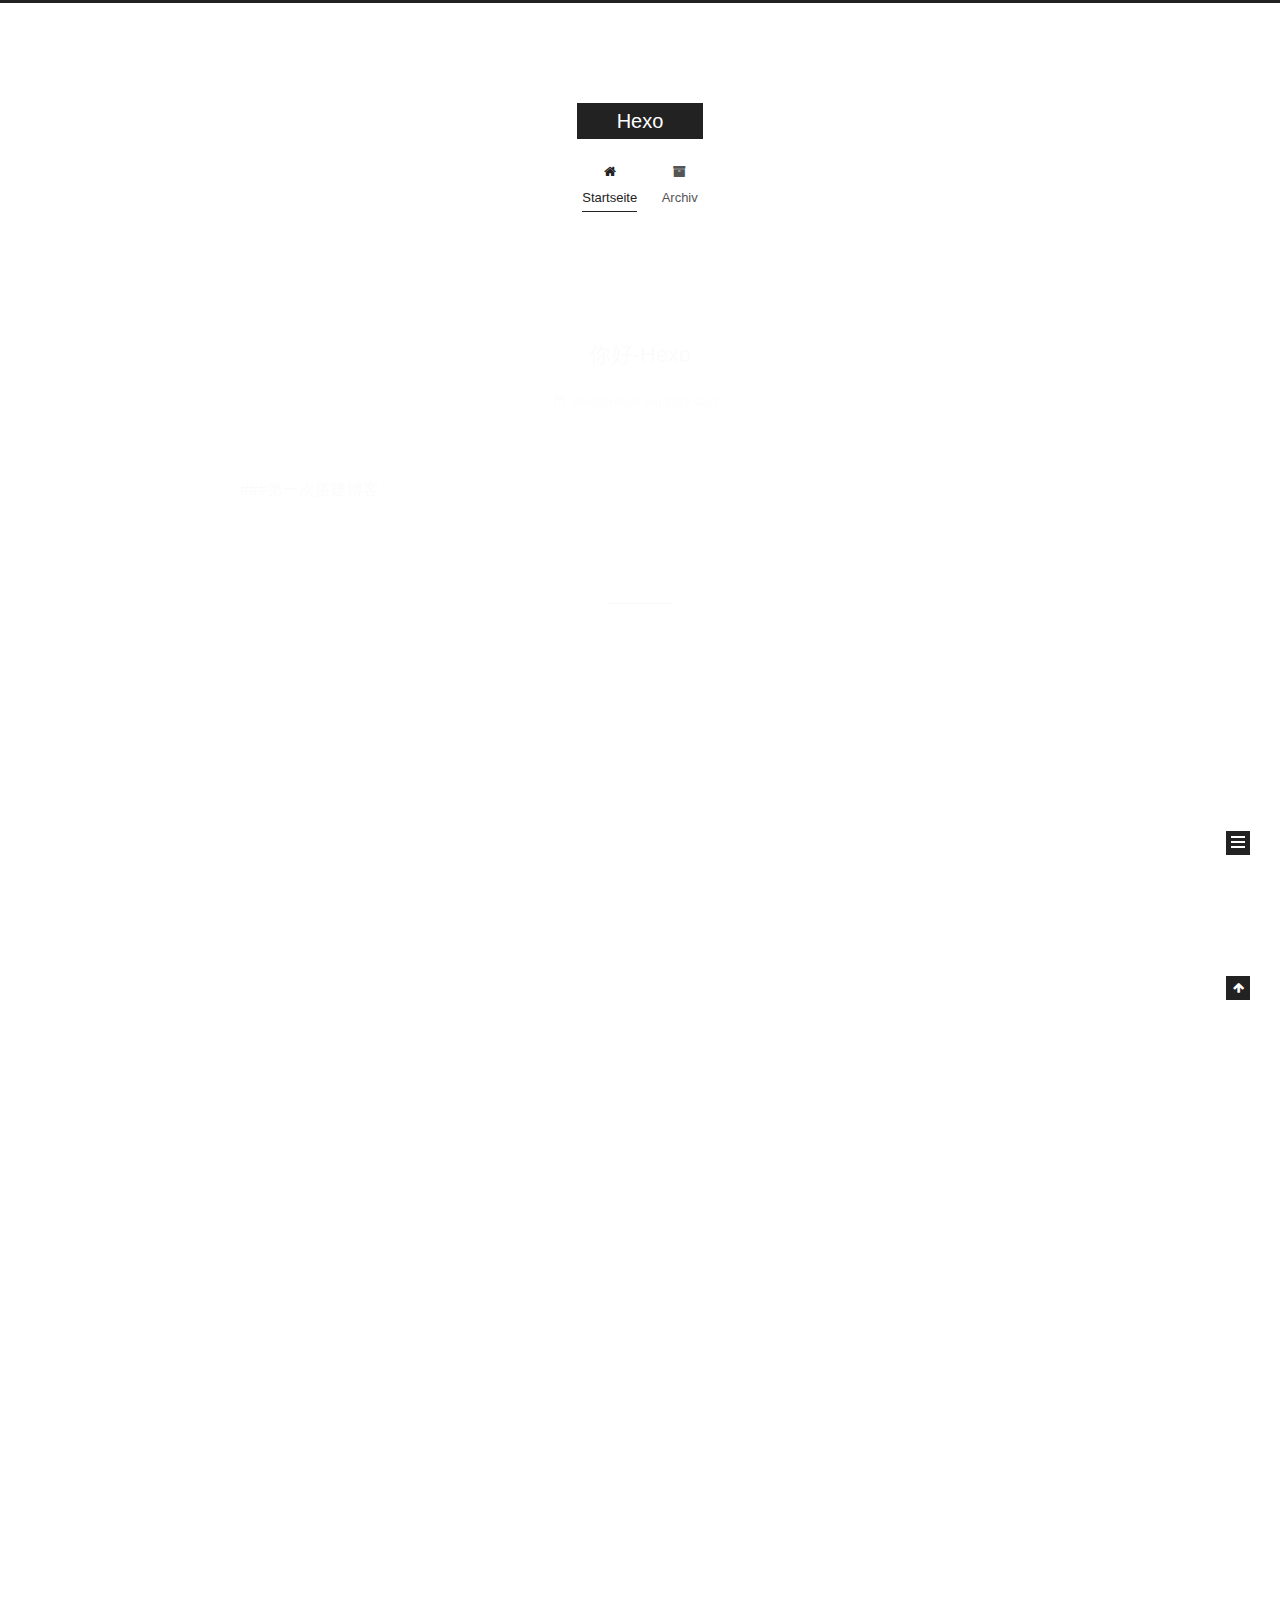
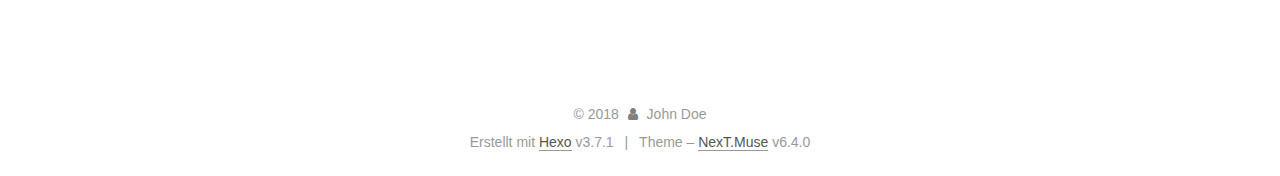
<file: index.html>
<!DOCTYPE html>












  


<html class="theme-next muse use-motion" lang="zh-Hans">
<head>
  <meta charset="UTF-8"/>
<meta http-equiv="X-UA-Compatible" content="IE=edge" />
<meta name="viewport" content="width=device-width, initial-scale=1, maximum-scale=2"/>
<meta name="theme-color" content="#222">












<meta http-equiv="Cache-Control" content="no-transform" />
<meta http-equiv="Cache-Control" content="no-siteapp" />






















<link href="/lib/font-awesome/css/font-awesome.min.css?v=4.6.2" rel="stylesheet" type="text/css" />

<link href="/css/main.css?v=6.4.0" rel="stylesheet" type="text/css" />


  <link rel="apple-touch-icon" sizes="180x180" href="/images/apple-touch-icon-next.png?v=6.4.0">


  <link rel="icon" type="image/png" sizes="32x32" href="/images/favicon-32x32-next.png?v=6.4.0">


  <link rel="icon" type="image/png" sizes="16x16" href="/images/favicon-16x16-next.png?v=6.4.0">


  <link rel="mask-icon" href="/images/logo.svg?v=6.4.0" color="#222">









<script type="text/javascript" id="hexo.configurations">
  var NexT = window.NexT || {};
  var CONFIG = {
    root: '/',
    scheme: 'Muse',
    version: '6.4.0',
    sidebar: {"position":"left","display":"post","offset":12,"b2t":false,"scrollpercent":false,"onmobile":false},
    fancybox: false,
    fastclick: false,
    lazyload: false,
    tabs: true,
    motion: {"enable":true,"async":false,"transition":{"post_block":"fadeIn","post_header":"slideDownIn","post_body":"slideDownIn","coll_header":"slideLeftIn","sidebar":"slideUpIn"}},
    algolia: {
      applicationID: '',
      apiKey: '',
      indexName: '',
      hits: {"per_page":10},
      labels: {"input_placeholder":"Search for Posts","hits_empty":"We didn't find any results for the search: ${query}","hits_stats":"${hits} results found in ${time} ms"}
    }
  };
</script>


  




  <meta property="og:type" content="website">
<meta property="og:title" content="Hexo">
<meta property="og:url" content="http://yoursite.com/index.html">
<meta property="og:site_name" content="Hexo">
<meta property="og:locale" content="zh-Hans">
<meta name="twitter:card" content="summary">
<meta name="twitter:title" content="Hexo">






  <link rel="canonical" href="http://yoursite.com/"/>



<script type="text/javascript" id="page.configurations">
  CONFIG.page = {
    sidebar: "",
  };
</script>

  <title>Hexo</title>
  









  <noscript>
  <style type="text/css">
    .use-motion .motion-element,
    .use-motion .brand,
    .use-motion .menu-item,
    .sidebar-inner,
    .use-motion .post-block,
    .use-motion .pagination,
    .use-motion .comments,
    .use-motion .post-header,
    .use-motion .post-body,
    .use-motion .collection-title { opacity: initial; }

    .use-motion .logo,
    .use-motion .site-title,
    .use-motion .site-subtitle {
      opacity: initial;
      top: initial;
    }

    .use-motion {
      .logo-line-before i { left: initial; }
      .logo-line-after i { right: initial; }
    }
  </style>
</noscript>

</head>

<body itemscope itemtype="http://schema.org/WebPage" lang="zh-Hans">

  
  
    
  

  <div class="container sidebar-position-left 
  page-home">
    <div class="headband"></div>

    <header id="header" class="header" itemscope itemtype="http://schema.org/WPHeader">
      <div class="header-inner"><div class="site-brand-wrapper">
  <div class="site-meta ">
    

    <div class="custom-logo-site-title">
      <a href="/" class="brand" rel="start">
        <span class="logo-line-before"><i></i></span>
        <span class="site-title">Hexo</span>
        <span class="logo-line-after"><i></i></span>
      </a>
    </div>
    
  </div>

  <div class="site-nav-toggle">
    <button aria-label="Toggle navigation bar">
      <span class="btn-bar"></span>
      <span class="btn-bar"></span>
      <span class="btn-bar"></span>
    </button>
  </div>
</div>



<nav class="site-nav">
  
    <ul id="menu" class="menu">
      
        
        
        
          
          <li class="menu-item menu-item-home menu-item-active">
    <a href="/" rel="section">
      <i class="menu-item-icon fa fa-fw fa-home"></i> <br />Startseite</a>
  </li>
        
        
        
          
          <li class="menu-item menu-item-archives">
    <a href="/archives/" rel="section">
      <i class="menu-item-icon fa fa-fw fa-archive"></i> <br />Archiv</a>
  </li>

      
      
    </ul>
  

  
    

  

  
</nav>



  



</div>
    </header>

    


    <main id="main" class="main">
      <div class="main-inner">
        <div class="content-wrap">
          
          <div id="content" class="content">
            
  <section id="posts" class="posts-expand">
    
      

  

  
  
  

  

  <article class="post post-type-normal" itemscope itemtype="http://schema.org/Article">
  
  
  
  <div class="post-block">
    <link itemprop="mainEntityOfPage" href="http://yoursite.com/2018/08/31/你好-Hexo/">

    <span hidden itemprop="author" itemscope itemtype="http://schema.org/Person">
      <meta itemprop="name" content="John Doe">
      <meta itemprop="description" content="">
      <meta itemprop="image" content="/images/avatar.gif">
    </span>

    <span hidden itemprop="publisher" itemscope itemtype="http://schema.org/Organization">
      <meta itemprop="name" content="Hexo">
    </span>

    
      <header class="post-header">

        
        
          <h1 class="post-title" itemprop="name headline">
                
                <a class="post-title-link" href="/2018/08/31/你好-Hexo/" itemprop="url">
                  你好-Hexo
                </a>
              
            
          </h1>
        

        <div class="post-meta">
          <span class="post-time">

            
            
            

            
              <span class="post-meta-item-icon">
                <i class="fa fa-calendar-o"></i>
              </span>
              
                <span class="post-meta-item-text">Veröffentlicht am</span>
              

              
                
              

              <time title="Post created: 2018-08-31 15:04:46 / Updated at: 15:07:40" itemprop="dateCreated datePublished" datetime="2018-08-31T15:04:46+08:00">2018-08-31</time>
            

            
              

              
            
          </span>

          

          
            
          

          
          

          

          

          

        </div>
      </header>
    

    
    
    
    <div class="post-body" itemprop="articleBody">

      
      

      
        
          
            <p>###第一次搭建博客</p>

          
        
      
    </div>

    

    
    
    

    

    

    

    <footer class="post-footer">
      

      

      

      
      
        <div class="post-eof"></div>
      
    </footer>
  </div>
  
  
  
  </article>


    
      

  

  
  
  

  

  <article class="post post-type-normal" itemscope itemtype="http://schema.org/Article">
  
  
  
  <div class="post-block">
    <link itemprop="mainEntityOfPage" href="http://yoursite.com/2018/08/23/hello-world/">

    <span hidden itemprop="author" itemscope itemtype="http://schema.org/Person">
      <meta itemprop="name" content="John Doe">
      <meta itemprop="description" content="">
      <meta itemprop="image" content="/images/avatar.gif">
    </span>

    <span hidden itemprop="publisher" itemscope itemtype="http://schema.org/Organization">
      <meta itemprop="name" content="Hexo">
    </span>

    
      <header class="post-header">

        
        
          <h1 class="post-title" itemprop="name headline">
                
                <a class="post-title-link" href="/2018/08/23/hello-world/" itemprop="url">
                  Hello World
                </a>
              
            
          </h1>
        

        <div class="post-meta">
          <span class="post-time">

            
            
            

            
              <span class="post-meta-item-icon">
                <i class="fa fa-calendar-o"></i>
              </span>
              
                <span class="post-meta-item-text">Veröffentlicht am</span>
              

              
                
              

              <time title="Post created: 2018-08-23 16:02:29" itemprop="dateCreated datePublished" datetime="2018-08-23T16:02:29+08:00">2018-08-23</time>
            

            
          </span>

          

          
            
          

          
          

          

          

          

        </div>
      </header>
    

    
    
    
    <div class="post-body" itemprop="articleBody">

      
      

      
        
          
            <p>Welcome to <a href="https://hexo.io/" target="_blank" rel="noopener">Hexo</a>! This is your very first post. Check <a href="https://hexo.io/docs/" target="_blank" rel="noopener">documentation</a> for more info. If you get any problems when using Hexo, you can find the answer in <a href="https://hexo.io/docs/troubleshooting.html" target="_blank" rel="noopener">troubleshooting</a> or you can ask me on <a href="https://github.com/hexojs/hexo/issues" target="_blank" rel="noopener">GitHub</a>.</p>
<h2 id="Quick-Start"><a href="#Quick-Start" class="headerlink" title="Quick Start"></a>Quick Start</h2><h3 id="Create-a-new-post"><a href="#Create-a-new-post" class="headerlink" title="Create a new post"></a>Create a new post</h3><figure class="highlight bash"><table><tr><td class="gutter"><pre><span class="line">1</span><br></pre></td><td class="code"><pre><span class="line">$ hexo new <span class="string">"My New Post"</span></span><br></pre></td></tr></table></figure>
<p>More info: <a href="https://hexo.io/docs/writing.html" target="_blank" rel="noopener">Writing</a></p>
<h3 id="Run-server"><a href="#Run-server" class="headerlink" title="Run server"></a>Run server</h3><figure class="highlight bash"><table><tr><td class="gutter"><pre><span class="line">1</span><br></pre></td><td class="code"><pre><span class="line">$ hexo server</span><br></pre></td></tr></table></figure>
<p>More info: <a href="https://hexo.io/docs/server.html" target="_blank" rel="noopener">Server</a></p>
<h3 id="Generate-static-files"><a href="#Generate-static-files" class="headerlink" title="Generate static files"></a>Generate static files</h3><figure class="highlight bash"><table><tr><td class="gutter"><pre><span class="line">1</span><br></pre></td><td class="code"><pre><span class="line">$ hexo generate</span><br></pre></td></tr></table></figure>
<p>More info: <a href="https://hexo.io/docs/generating.html" target="_blank" rel="noopener">Generating</a></p>
<h3 id="Deploy-to-remote-sites"><a href="#Deploy-to-remote-sites" class="headerlink" title="Deploy to remote sites"></a>Deploy to remote sites</h3><figure class="highlight bash"><table><tr><td class="gutter"><pre><span class="line">1</span><br></pre></td><td class="code"><pre><span class="line">$ hexo deploy</span><br></pre></td></tr></table></figure>
<p>More info: <a href="https://hexo.io/docs/deployment.html" target="_blank" rel="noopener">Deployment</a></p>

          
        
      
    </div>

    

    
    
    

    

    

    

    <footer class="post-footer">
      

      

      

      
      
        <div class="post-eof"></div>
      
    </footer>
  </div>
  
  
  
  </article>


    
  </section>

  


          </div>
          

        </div>
        
          
  
  <div class="sidebar-toggle">
    <div class="sidebar-toggle-line-wrap">
      <span class="sidebar-toggle-line sidebar-toggle-line-first"></span>
      <span class="sidebar-toggle-line sidebar-toggle-line-middle"></span>
      <span class="sidebar-toggle-line sidebar-toggle-line-last"></span>
    </div>
  </div>

  <aside id="sidebar" class="sidebar">
    
    <div class="sidebar-inner">

      

      

      <section class="site-overview-wrap sidebar-panel sidebar-panel-active">
        <div class="site-overview">
          <div class="site-author motion-element" itemprop="author" itemscope itemtype="http://schema.org/Person">
            
              <p class="site-author-name" itemprop="name">John Doe</p>
              <p class="site-description motion-element" itemprop="description"></p>
          </div>

          
            <nav class="site-state motion-element">
              
                <div class="site-state-item site-state-posts">
                
                  <a href="/archives/">
                
                    <span class="site-state-item-count">2</span>
                    <span class="site-state-item-name">Artikel</span>
                  </a>
                </div>
              

              

              
            </nav>
          

          

          

          
          

          
          

          
            
          
          

        </div>
      </section>

      

      

    </div>
  </aside>


        
      </div>
    </main>

    <footer id="footer" class="footer">
      <div class="footer-inner">
        <div class="copyright">&copy; <span itemprop="copyrightYear">2018</span>
  <span class="with-love" id="animate">
    <i class="fa fa-user"></i>
  </span>
  <span class="author" itemprop="copyrightHolder">John Doe</span>

  

  
</div>




  <div class="powered-by">Erstellt mit  <a class="theme-link" target="_blank" href="https://hexo.io">Hexo</a> v3.7.1</div>



  <span class="post-meta-divider">|</span>



  <div class="theme-info">Theme – <a class="theme-link" target="_blank" href="https://theme-next.org">NexT.Muse</a> v6.4.0</div>




        








        
      </div>
    </footer>

    
      <div class="back-to-top">
        <i class="fa fa-arrow-up"></i>
        
      </div>
    

    
	
    

    
  </div>

  

<script type="text/javascript">
  if (Object.prototype.toString.call(window.Promise) !== '[object Function]') {
    window.Promise = null;
  }
</script>


























  
  
    <script type="text/javascript" src="/lib/jquery/index.js?v=2.1.3"></script>
  

  
  
    <script type="text/javascript" src="/lib/velocity/velocity.min.js?v=1.2.1"></script>
  

  
  
    <script type="text/javascript" src="/lib/velocity/velocity.ui.min.js?v=1.2.1"></script>
  


  


  <script type="text/javascript" src="/js/src/utils.js?v=6.4.0"></script>

  <script type="text/javascript" src="/js/src/motion.js?v=6.4.0"></script>



  
  

  

  


  <script type="text/javascript" src="/js/src/bootstrap.js?v=6.4.0"></script>



  



  










  





  

  

  

  

  
  

  

  

  

  

  

</body>
</html>
</file>
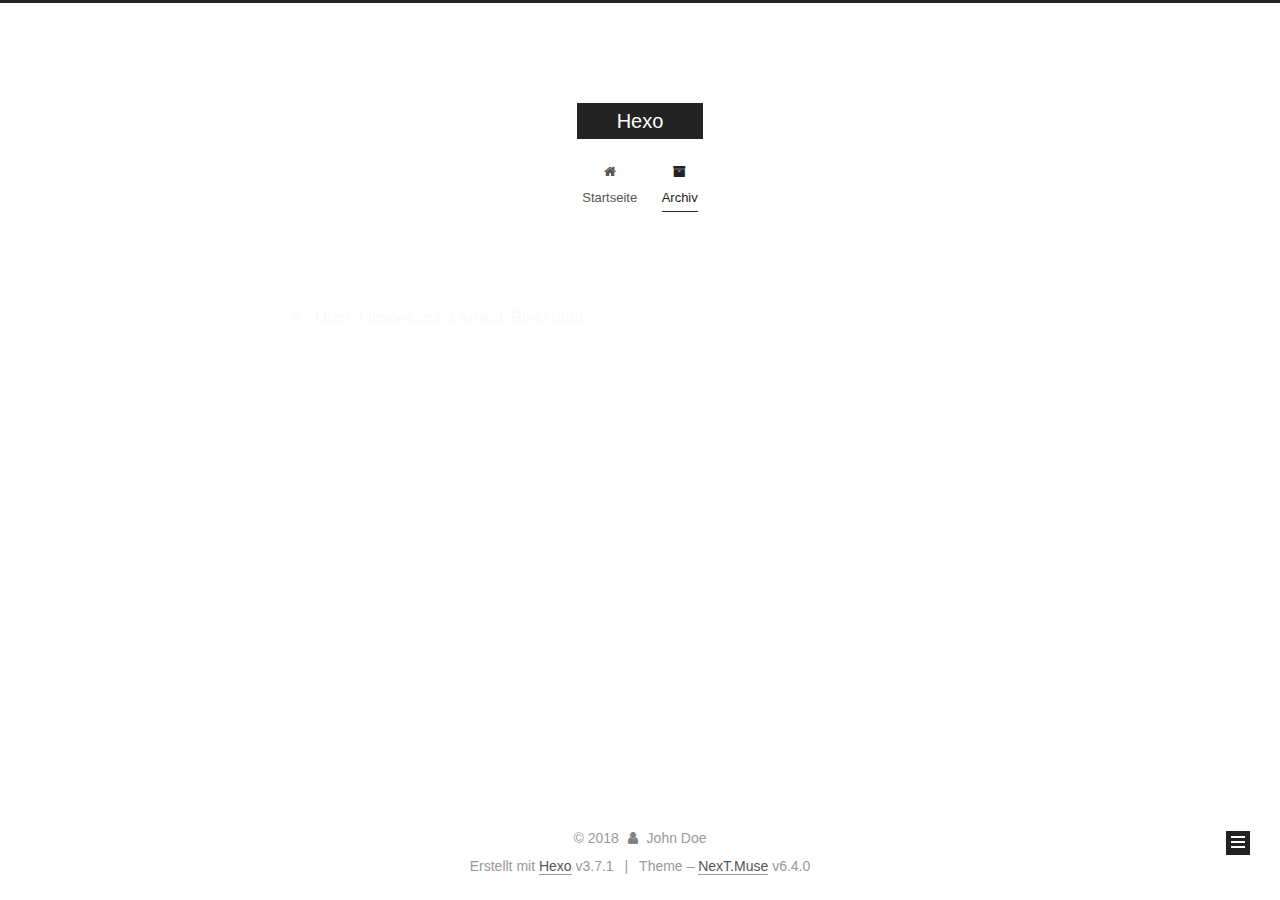
<file: archives/index.html>
<!DOCTYPE html>












  


<html class="theme-next muse use-motion" lang="zh-Hans">
<head>
  <meta charset="UTF-8"/>
<meta http-equiv="X-UA-Compatible" content="IE=edge" />
<meta name="viewport" content="width=device-width, initial-scale=1, maximum-scale=2"/>
<meta name="theme-color" content="#222">












<meta http-equiv="Cache-Control" content="no-transform" />
<meta http-equiv="Cache-Control" content="no-siteapp" />






















<link href="/lib/font-awesome/css/font-awesome.min.css?v=4.6.2" rel="stylesheet" type="text/css" />

<link href="/css/main.css?v=6.4.0" rel="stylesheet" type="text/css" />


  <link rel="apple-touch-icon" sizes="180x180" href="/images/apple-touch-icon-next.png?v=6.4.0">


  <link rel="icon" type="image/png" sizes="32x32" href="/images/favicon-32x32-next.png?v=6.4.0">


  <link rel="icon" type="image/png" sizes="16x16" href="/images/favicon-16x16-next.png?v=6.4.0">


  <link rel="mask-icon" href="/images/logo.svg?v=6.4.0" color="#222">









<script type="text/javascript" id="hexo.configurations">
  var NexT = window.NexT || {};
  var CONFIG = {
    root: '/',
    scheme: 'Muse',
    version: '6.4.0',
    sidebar: {"position":"left","display":"post","offset":12,"b2t":false,"scrollpercent":false,"onmobile":false},
    fancybox: false,
    fastclick: false,
    lazyload: false,
    tabs: true,
    motion: {"enable":true,"async":false,"transition":{"post_block":"fadeIn","post_header":"slideDownIn","post_body":"slideDownIn","coll_header":"slideLeftIn","sidebar":"slideUpIn"}},
    algolia: {
      applicationID: '',
      apiKey: '',
      indexName: '',
      hits: {"per_page":10},
      labels: {"input_placeholder":"Search for Posts","hits_empty":"We didn't find any results for the search: ${query}","hits_stats":"${hits} results found in ${time} ms"}
    }
  };
</script>


  




  <meta property="og:type" content="website">
<meta property="og:title" content="Hexo">
<meta property="og:url" content="http://yoursite.com/archives/index.html">
<meta property="og:site_name" content="Hexo">
<meta property="og:locale" content="zh-Hans">
<meta name="twitter:card" content="summary">
<meta name="twitter:title" content="Hexo">






  <link rel="canonical" href="http://yoursite.com/archives/"/>



<script type="text/javascript" id="page.configurations">
  CONFIG.page = {
    sidebar: "",
  };
</script>

  <title>Archiv | Hexo</title>
  









  <noscript>
  <style type="text/css">
    .use-motion .motion-element,
    .use-motion .brand,
    .use-motion .menu-item,
    .sidebar-inner,
    .use-motion .post-block,
    .use-motion .pagination,
    .use-motion .comments,
    .use-motion .post-header,
    .use-motion .post-body,
    .use-motion .collection-title { opacity: initial; }

    .use-motion .logo,
    .use-motion .site-title,
    .use-motion .site-subtitle {
      opacity: initial;
      top: initial;
    }

    .use-motion {
      .logo-line-before i { left: initial; }
      .logo-line-after i { right: initial; }
    }
  </style>
</noscript>

</head>

<body itemscope itemtype="http://schema.org/WebPage" lang="zh-Hans">

  
  
    
  

  <div class="container sidebar-position-left page-archive">
    <div class="headband"></div>

    <header id="header" class="header" itemscope itemtype="http://schema.org/WPHeader">
      <div class="header-inner"><div class="site-brand-wrapper">
  <div class="site-meta ">
    

    <div class="custom-logo-site-title">
      <a href="/" class="brand" rel="start">
        <span class="logo-line-before"><i></i></span>
        <span class="site-title">Hexo</span>
        <span class="logo-line-after"><i></i></span>
      </a>
    </div>
    
  </div>

  <div class="site-nav-toggle">
    <button aria-label="Toggle navigation bar">
      <span class="btn-bar"></span>
      <span class="btn-bar"></span>
      <span class="btn-bar"></span>
    </button>
  </div>
</div>



<nav class="site-nav">
  
    <ul id="menu" class="menu">
      
        
        
        
          
          <li class="menu-item menu-item-home">
    <a href="/" rel="section">
      <i class="menu-item-icon fa fa-fw fa-home"></i> <br />Startseite</a>
  </li>
        
        
        
          
          <li class="menu-item menu-item-archives menu-item-active">
    <a href="/archives/" rel="section">
      <i class="menu-item-icon fa fa-fw fa-archive"></i> <br />Archiv</a>
  </li>

      
      
    </ul>
  

  
    

    
    
      
      
    
      
      
    
    

  


  

  
</nav>



  



</div>
    </header>

    


    <main id="main" class="main">
      <div class="main-inner">
        <div class="content-wrap">
          
          <div id="content" class="content">
            

  
  
  
  <div class="post-block archive">
    <div id="posts" class="posts-collapse">
      <span class="archive-move-on"></span>

      
      <span class="archive-page-counter">
        
        
        
          
        
        Öhm..! Insgesamt 2 Artikel. Bleib dran.
      </span>
      

      

        
        
        

        
          
          <div class="collection-title">
            <h1 class="archive-year" id="archive-year-2018">2018</h1>
          </div>
        
        

        

  <article class="post post-type-normal" itemscope itemtype="http://schema.org/Article">
    <header class="post-header">

      <h2 class="post-title">
        
            <a class="post-title-link" href="/2018/08/31/你好-Hexo/" itemprop="url">
              
                <span itemprop="name">你好-Hexo</span>
              
            </a>
        
      </h2>

      <div class="post-meta">
        <time class="post-time" itemprop="dateCreated"
              datetime="2018-08-31T15:04:46+08:00"
              content="2018-08-31" >
          08-31
        </time>
      </div>

    </header>
  </article>



      

        
        
        

        
        

        

  <article class="post post-type-normal" itemscope itemtype="http://schema.org/Article">
    <header class="post-header">

      <h2 class="post-title">
        
            <a class="post-title-link" href="/2018/08/23/hello-world/" itemprop="url">
              
                <span itemprop="name">Hello World</span>
              
            </a>
        
      </h2>

      <div class="post-meta">
        <time class="post-time" itemprop="dateCreated"
              datetime="2018-08-23T16:02:29+08:00"
              content="2018-08-23" >
          08-23
        </time>
      </div>

    </header>
  </article>



      

    </div>
  </div>
  
  
  

  



          </div>
          

        </div>
        
          
  
  <div class="sidebar-toggle">
    <div class="sidebar-toggle-line-wrap">
      <span class="sidebar-toggle-line sidebar-toggle-line-first"></span>
      <span class="sidebar-toggle-line sidebar-toggle-line-middle"></span>
      <span class="sidebar-toggle-line sidebar-toggle-line-last"></span>
    </div>
  </div>

  <aside id="sidebar" class="sidebar">
    
    <div class="sidebar-inner">

      

      

      <section class="site-overview-wrap sidebar-panel sidebar-panel-active">
        <div class="site-overview">
          <div class="site-author motion-element" itemprop="author" itemscope itemtype="http://schema.org/Person">
            
              <p class="site-author-name" itemprop="name">John Doe</p>
              <p class="site-description motion-element" itemprop="description"></p>
          </div>

          
            <nav class="site-state motion-element">
              
                <div class="site-state-item site-state-posts">
                
                  <a href="/archives/">
                
                    <span class="site-state-item-count">2</span>
                    <span class="site-state-item-name">Artikel</span>
                  </a>
                </div>
              

              

              
            </nav>
          

          

          

          
          

          
          

          
            
          
          

        </div>
      </section>

      

      

    </div>
  </aside>


        
      </div>
    </main>

    <footer id="footer" class="footer">
      <div class="footer-inner">
        <div class="copyright">&copy; <span itemprop="copyrightYear">2018</span>
  <span class="with-love" id="animate">
    <i class="fa fa-user"></i>
  </span>
  <span class="author" itemprop="copyrightHolder">John Doe</span>

  

  
</div>




  <div class="powered-by">Erstellt mit  <a class="theme-link" target="_blank" href="https://hexo.io">Hexo</a> v3.7.1</div>



  <span class="post-meta-divider">|</span>



  <div class="theme-info">Theme – <a class="theme-link" target="_blank" href="https://theme-next.org">NexT.Muse</a> v6.4.0</div>




        








        
      </div>
    </footer>

    
      <div class="back-to-top">
        <i class="fa fa-arrow-up"></i>
        
      </div>
    

    
	
    

    
  </div>

  

<script type="text/javascript">
  if (Object.prototype.toString.call(window.Promise) !== '[object Function]') {
    window.Promise = null;
  }
</script>


























  
  
    <script type="text/javascript" src="/lib/jquery/index.js?v=2.1.3"></script>
  

  
  
    <script type="text/javascript" src="/lib/velocity/velocity.min.js?v=1.2.1"></script>
  

  
  
    <script type="text/javascript" src="/lib/velocity/velocity.ui.min.js?v=1.2.1"></script>
  


  


  <script type="text/javascript" src="/js/src/utils.js?v=6.4.0"></script>

  <script type="text/javascript" src="/js/src/motion.js?v=6.4.0"></script>



  
  

  

  


  <script type="text/javascript" src="/js/src/bootstrap.js?v=6.4.0"></script>



  



  










  





  

  

  

  

  
  

  

  

  

  

  

</body>
</html>
</file>
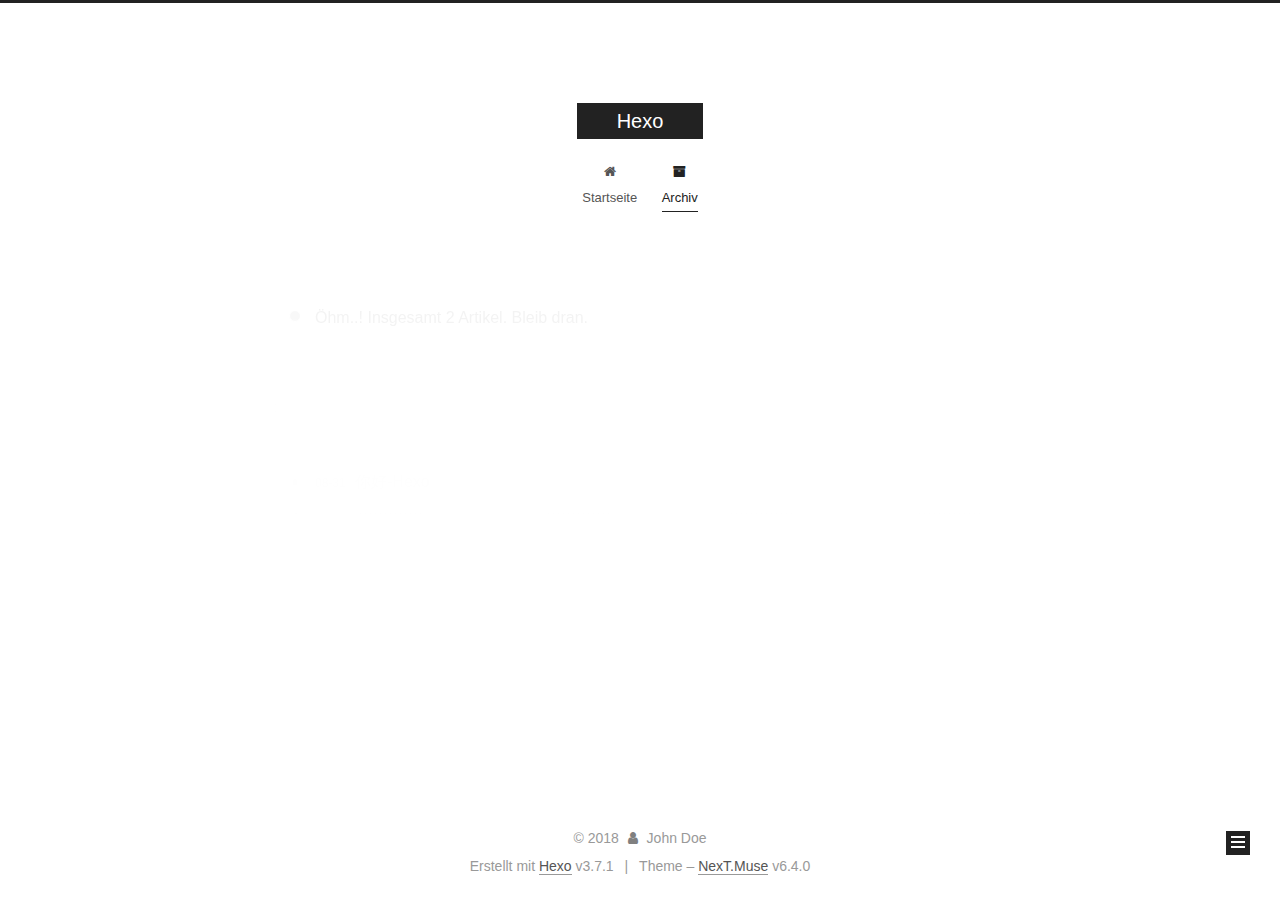
<file: archives/2018/index.html>
<!DOCTYPE html>












  


<html class="theme-next muse use-motion" lang="zh-Hans">
<head>
  <meta charset="UTF-8"/>
<meta http-equiv="X-UA-Compatible" content="IE=edge" />
<meta name="viewport" content="width=device-width, initial-scale=1, maximum-scale=2"/>
<meta name="theme-color" content="#222">












<meta http-equiv="Cache-Control" content="no-transform" />
<meta http-equiv="Cache-Control" content="no-siteapp" />






















<link href="/lib/font-awesome/css/font-awesome.min.css?v=4.6.2" rel="stylesheet" type="text/css" />

<link href="/css/main.css?v=6.4.0" rel="stylesheet" type="text/css" />


  <link rel="apple-touch-icon" sizes="180x180" href="/images/apple-touch-icon-next.png?v=6.4.0">


  <link rel="icon" type="image/png" sizes="32x32" href="/images/favicon-32x32-next.png?v=6.4.0">


  <link rel="icon" type="image/png" sizes="16x16" href="/images/favicon-16x16-next.png?v=6.4.0">


  <link rel="mask-icon" href="/images/logo.svg?v=6.4.0" color="#222">









<script type="text/javascript" id="hexo.configurations">
  var NexT = window.NexT || {};
  var CONFIG = {
    root: '/',
    scheme: 'Muse',
    version: '6.4.0',
    sidebar: {"position":"left","display":"post","offset":12,"b2t":false,"scrollpercent":false,"onmobile":false},
    fancybox: false,
    fastclick: false,
    lazyload: false,
    tabs: true,
    motion: {"enable":true,"async":false,"transition":{"post_block":"fadeIn","post_header":"slideDownIn","post_body":"slideDownIn","coll_header":"slideLeftIn","sidebar":"slideUpIn"}},
    algolia: {
      applicationID: '',
      apiKey: '',
      indexName: '',
      hits: {"per_page":10},
      labels: {"input_placeholder":"Search for Posts","hits_empty":"We didn't find any results for the search: ${query}","hits_stats":"${hits} results found in ${time} ms"}
    }
  };
</script>


  




  <meta property="og:type" content="website">
<meta property="og:title" content="Hexo">
<meta property="og:url" content="http://yoursite.com/archives/2018/index.html">
<meta property="og:site_name" content="Hexo">
<meta property="og:locale" content="zh-Hans">
<meta name="twitter:card" content="summary">
<meta name="twitter:title" content="Hexo">






  <link rel="canonical" href="http://yoursite.com/archives/2018/"/>



<script type="text/javascript" id="page.configurations">
  CONFIG.page = {
    sidebar: "",
  };
</script>

  <title>Archiv | Hexo</title>
  









  <noscript>
  <style type="text/css">
    .use-motion .motion-element,
    .use-motion .brand,
    .use-motion .menu-item,
    .sidebar-inner,
    .use-motion .post-block,
    .use-motion .pagination,
    .use-motion .comments,
    .use-motion .post-header,
    .use-motion .post-body,
    .use-motion .collection-title { opacity: initial; }

    .use-motion .logo,
    .use-motion .site-title,
    .use-motion .site-subtitle {
      opacity: initial;
      top: initial;
    }

    .use-motion {
      .logo-line-before i { left: initial; }
      .logo-line-after i { right: initial; }
    }
  </style>
</noscript>

</head>

<body itemscope itemtype="http://schema.org/WebPage" lang="zh-Hans">

  
  
    
  

  <div class="container sidebar-position-left page-archive">
    <div class="headband"></div>

    <header id="header" class="header" itemscope itemtype="http://schema.org/WPHeader">
      <div class="header-inner"><div class="site-brand-wrapper">
  <div class="site-meta ">
    

    <div class="custom-logo-site-title">
      <a href="/" class="brand" rel="start">
        <span class="logo-line-before"><i></i></span>
        <span class="site-title">Hexo</span>
        <span class="logo-line-after"><i></i></span>
      </a>
    </div>
    
  </div>

  <div class="site-nav-toggle">
    <button aria-label="Toggle navigation bar">
      <span class="btn-bar"></span>
      <span class="btn-bar"></span>
      <span class="btn-bar"></span>
    </button>
  </div>
</div>



<nav class="site-nav">
  
    <ul id="menu" class="menu">
      
        
        
        
          
          <li class="menu-item menu-item-home">
    <a href="/" rel="section">
      <i class="menu-item-icon fa fa-fw fa-home"></i> <br />Startseite</a>
  </li>
        
        
        
          
          <li class="menu-item menu-item-archives menu-item-active">
    <a href="/archives/" rel="section">
      <i class="menu-item-icon fa fa-fw fa-archive"></i> <br />Archiv</a>
  </li>

      
      
    </ul>
  

  
    

    
    
      
      
    
      
      
    
    

  


  

  
</nav>



  



</div>
    </header>

    


    <main id="main" class="main">
      <div class="main-inner">
        <div class="content-wrap">
          
          <div id="content" class="content">
            

  
  
  
  <div class="post-block archive">
    <div id="posts" class="posts-collapse">
      <span class="archive-move-on"></span>

      
      <span class="archive-page-counter">
        
        
        
          
        
        Öhm..! Insgesamt 2 Artikel. Bleib dran.
      </span>
      

      

        
        
        

        
          
          <div class="collection-title">
            <h1 class="archive-year" id="archive-year-2018">2018</h1>
          </div>
        
        

        

  <article class="post post-type-normal" itemscope itemtype="http://schema.org/Article">
    <header class="post-header">

      <h2 class="post-title">
        
            <a class="post-title-link" href="/2018/08/31/你好-Hexo/" itemprop="url">
              
                <span itemprop="name">你好-Hexo</span>
              
            </a>
        
      </h2>

      <div class="post-meta">
        <time class="post-time" itemprop="dateCreated"
              datetime="2018-08-31T15:04:46+08:00"
              content="2018-08-31" >
          08-31
        </time>
      </div>

    </header>
  </article>



      

        
        
        

        
        

        

  <article class="post post-type-normal" itemscope itemtype="http://schema.org/Article">
    <header class="post-header">

      <h2 class="post-title">
        
            <a class="post-title-link" href="/2018/08/23/hello-world/" itemprop="url">
              
                <span itemprop="name">Hello World</span>
              
            </a>
        
      </h2>

      <div class="post-meta">
        <time class="post-time" itemprop="dateCreated"
              datetime="2018-08-23T16:02:29+08:00"
              content="2018-08-23" >
          08-23
        </time>
      </div>

    </header>
  </article>



      

    </div>
  </div>
  
  
  

  



          </div>
          

        </div>
        
          
  
  <div class="sidebar-toggle">
    <div class="sidebar-toggle-line-wrap">
      <span class="sidebar-toggle-line sidebar-toggle-line-first"></span>
      <span class="sidebar-toggle-line sidebar-toggle-line-middle"></span>
      <span class="sidebar-toggle-line sidebar-toggle-line-last"></span>
    </div>
  </div>

  <aside id="sidebar" class="sidebar">
    
    <div class="sidebar-inner">

      

      

      <section class="site-overview-wrap sidebar-panel sidebar-panel-active">
        <div class="site-overview">
          <div class="site-author motion-element" itemprop="author" itemscope itemtype="http://schema.org/Person">
            
              <p class="site-author-name" itemprop="name">John Doe</p>
              <p class="site-description motion-element" itemprop="description"></p>
          </div>

          
            <nav class="site-state motion-element">
              
                <div class="site-state-item site-state-posts">
                
                  <a href="/archives/">
                
                    <span class="site-state-item-count">2</span>
                    <span class="site-state-item-name">Artikel</span>
                  </a>
                </div>
              

              

              
            </nav>
          

          

          

          
          

          
          

          
            
          
          

        </div>
      </section>

      

      

    </div>
  </aside>


        
      </div>
    </main>

    <footer id="footer" class="footer">
      <div class="footer-inner">
        <div class="copyright">&copy; <span itemprop="copyrightYear">2018</span>
  <span class="with-love" id="animate">
    <i class="fa fa-user"></i>
  </span>
  <span class="author" itemprop="copyrightHolder">John Doe</span>

  

  
</div>




  <div class="powered-by">Erstellt mit  <a class="theme-link" target="_blank" href="https://hexo.io">Hexo</a> v3.7.1</div>



  <span class="post-meta-divider">|</span>



  <div class="theme-info">Theme – <a class="theme-link" target="_blank" href="https://theme-next.org">NexT.Muse</a> v6.4.0</div>




        








        
      </div>
    </footer>

    
      <div class="back-to-top">
        <i class="fa fa-arrow-up"></i>
        
      </div>
    

    
	
    

    
  </div>

  

<script type="text/javascript">
  if (Object.prototype.toString.call(window.Promise) !== '[object Function]') {
    window.Promise = null;
  }
</script>


























  
  
    <script type="text/javascript" src="/lib/jquery/index.js?v=2.1.3"></script>
  

  
  
    <script type="text/javascript" src="/lib/velocity/velocity.min.js?v=1.2.1"></script>
  

  
  
    <script type="text/javascript" src="/lib/velocity/velocity.ui.min.js?v=1.2.1"></script>
  


  


  <script type="text/javascript" src="/js/src/utils.js?v=6.4.0"></script>

  <script type="text/javascript" src="/js/src/motion.js?v=6.4.0"></script>



  
  

  

  


  <script type="text/javascript" src="/js/src/bootstrap.js?v=6.4.0"></script>



  



  










  





  

  

  

  

  
  

  

  

  

  

  

</body>
</html>
</file>
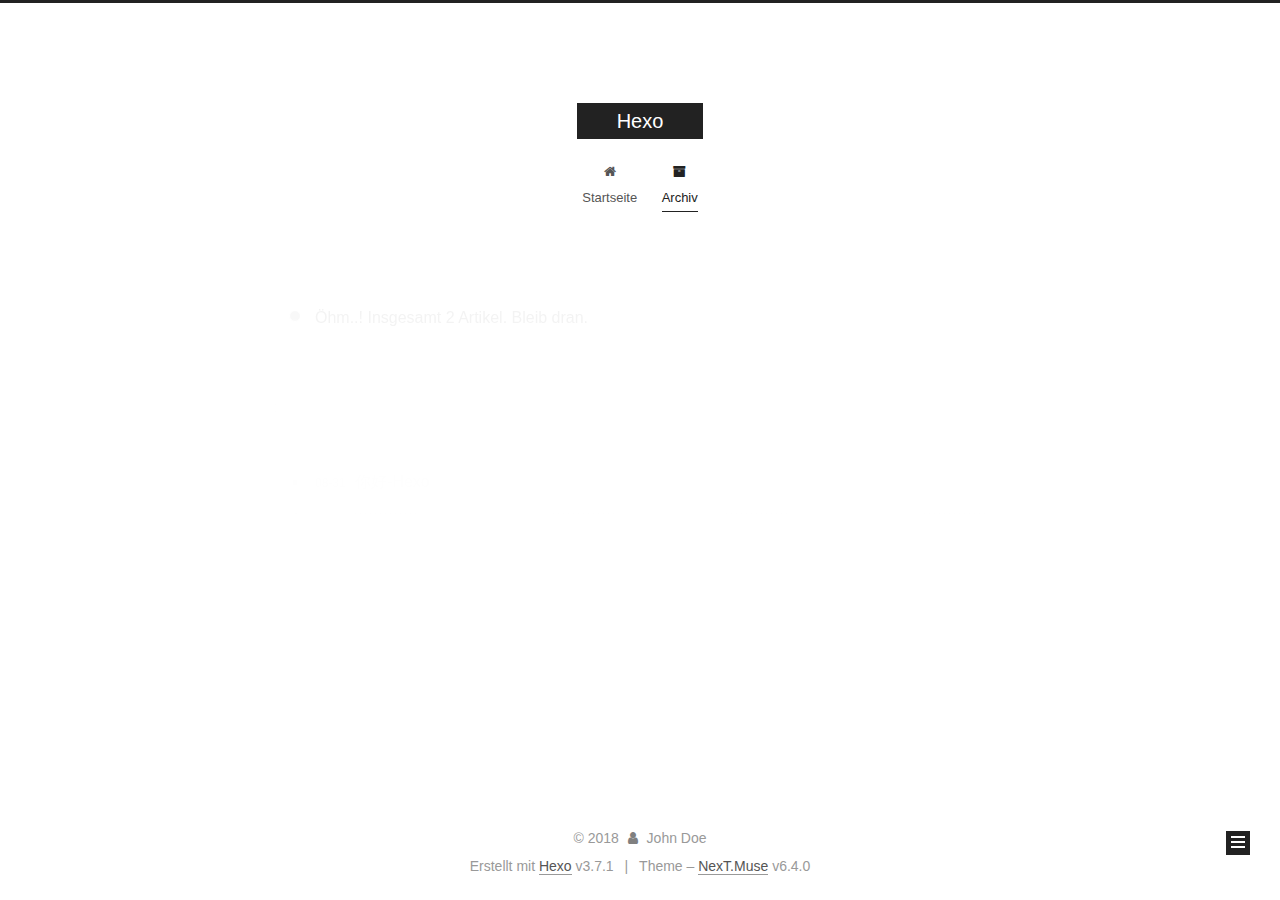
<file: archives/2018/08/index.html>
<!DOCTYPE html>












  


<html class="theme-next muse use-motion" lang="zh-Hans">
<head>
  <meta charset="UTF-8"/>
<meta http-equiv="X-UA-Compatible" content="IE=edge" />
<meta name="viewport" content="width=device-width, initial-scale=1, maximum-scale=2"/>
<meta name="theme-color" content="#222">












<meta http-equiv="Cache-Control" content="no-transform" />
<meta http-equiv="Cache-Control" content="no-siteapp" />






















<link href="/lib/font-awesome/css/font-awesome.min.css?v=4.6.2" rel="stylesheet" type="text/css" />

<link href="/css/main.css?v=6.4.0" rel="stylesheet" type="text/css" />


  <link rel="apple-touch-icon" sizes="180x180" href="/images/apple-touch-icon-next.png?v=6.4.0">


  <link rel="icon" type="image/png" sizes="32x32" href="/images/favicon-32x32-next.png?v=6.4.0">


  <link rel="icon" type="image/png" sizes="16x16" href="/images/favicon-16x16-next.png?v=6.4.0">


  <link rel="mask-icon" href="/images/logo.svg?v=6.4.0" color="#222">









<script type="text/javascript" id="hexo.configurations">
  var NexT = window.NexT || {};
  var CONFIG = {
    root: '/',
    scheme: 'Muse',
    version: '6.4.0',
    sidebar: {"position":"left","display":"post","offset":12,"b2t":false,"scrollpercent":false,"onmobile":false},
    fancybox: false,
    fastclick: false,
    lazyload: false,
    tabs: true,
    motion: {"enable":true,"async":false,"transition":{"post_block":"fadeIn","post_header":"slideDownIn","post_body":"slideDownIn","coll_header":"slideLeftIn","sidebar":"slideUpIn"}},
    algolia: {
      applicationID: '',
      apiKey: '',
      indexName: '',
      hits: {"per_page":10},
      labels: {"input_placeholder":"Search for Posts","hits_empty":"We didn't find any results for the search: ${query}","hits_stats":"${hits} results found in ${time} ms"}
    }
  };
</script>


  




  <meta property="og:type" content="website">
<meta property="og:title" content="Hexo">
<meta property="og:url" content="http://yoursite.com/archives/2018/08/index.html">
<meta property="og:site_name" content="Hexo">
<meta property="og:locale" content="zh-Hans">
<meta name="twitter:card" content="summary">
<meta name="twitter:title" content="Hexo">






  <link rel="canonical" href="http://yoursite.com/archives/2018/08/"/>



<script type="text/javascript" id="page.configurations">
  CONFIG.page = {
    sidebar: "",
  };
</script>

  <title>Archiv | Hexo</title>
  









  <noscript>
  <style type="text/css">
    .use-motion .motion-element,
    .use-motion .brand,
    .use-motion .menu-item,
    .sidebar-inner,
    .use-motion .post-block,
    .use-motion .pagination,
    .use-motion .comments,
    .use-motion .post-header,
    .use-motion .post-body,
    .use-motion .collection-title { opacity: initial; }

    .use-motion .logo,
    .use-motion .site-title,
    .use-motion .site-subtitle {
      opacity: initial;
      top: initial;
    }

    .use-motion {
      .logo-line-before i { left: initial; }
      .logo-line-after i { right: initial; }
    }
  </style>
</noscript>

</head>

<body itemscope itemtype="http://schema.org/WebPage" lang="zh-Hans">

  
  
    
  

  <div class="container sidebar-position-left page-archive">
    <div class="headband"></div>

    <header id="header" class="header" itemscope itemtype="http://schema.org/WPHeader">
      <div class="header-inner"><div class="site-brand-wrapper">
  <div class="site-meta ">
    

    <div class="custom-logo-site-title">
      <a href="/" class="brand" rel="start">
        <span class="logo-line-before"><i></i></span>
        <span class="site-title">Hexo</span>
        <span class="logo-line-after"><i></i></span>
      </a>
    </div>
    
  </div>

  <div class="site-nav-toggle">
    <button aria-label="Toggle navigation bar">
      <span class="btn-bar"></span>
      <span class="btn-bar"></span>
      <span class="btn-bar"></span>
    </button>
  </div>
</div>



<nav class="site-nav">
  
    <ul id="menu" class="menu">
      
        
        
        
          
          <li class="menu-item menu-item-home">
    <a href="/" rel="section">
      <i class="menu-item-icon fa fa-fw fa-home"></i> <br />Startseite</a>
  </li>
        
        
        
          
          <li class="menu-item menu-item-archives menu-item-active">
    <a href="/archives/" rel="section">
      <i class="menu-item-icon fa fa-fw fa-archive"></i> <br />Archiv</a>
  </li>

      
      
    </ul>
  

  
    

    
    
      
      
    
      
      
    
    

  


  

  
</nav>



  



</div>
    </header>

    


    <main id="main" class="main">
      <div class="main-inner">
        <div class="content-wrap">
          
          <div id="content" class="content">
            

  
  
  
  <div class="post-block archive">
    <div id="posts" class="posts-collapse">
      <span class="archive-move-on"></span>

      
      <span class="archive-page-counter">
        
        
        
          
        
        Öhm..! Insgesamt 2 Artikel. Bleib dran.
      </span>
      

      

        
        
        

        
          
          <div class="collection-title">
            <h1 class="archive-year" id="archive-year-2018">2018</h1>
          </div>
        
        

        

  <article class="post post-type-normal" itemscope itemtype="http://schema.org/Article">
    <header class="post-header">

      <h2 class="post-title">
        
            <a class="post-title-link" href="/2018/08/31/你好-Hexo/" itemprop="url">
              
                <span itemprop="name">你好-Hexo</span>
              
            </a>
        
      </h2>

      <div class="post-meta">
        <time class="post-time" itemprop="dateCreated"
              datetime="2018-08-31T15:04:46+08:00"
              content="2018-08-31" >
          08-31
        </time>
      </div>

    </header>
  </article>



      

        
        
        

        
        

        

  <article class="post post-type-normal" itemscope itemtype="http://schema.org/Article">
    <header class="post-header">

      <h2 class="post-title">
        
            <a class="post-title-link" href="/2018/08/23/hello-world/" itemprop="url">
              
                <span itemprop="name">Hello World</span>
              
            </a>
        
      </h2>

      <div class="post-meta">
        <time class="post-time" itemprop="dateCreated"
              datetime="2018-08-23T16:02:29+08:00"
              content="2018-08-23" >
          08-23
        </time>
      </div>

    </header>
  </article>



      

    </div>
  </div>
  
  
  

  



          </div>
          

        </div>
        
          
  
  <div class="sidebar-toggle">
    <div class="sidebar-toggle-line-wrap">
      <span class="sidebar-toggle-line sidebar-toggle-line-first"></span>
      <span class="sidebar-toggle-line sidebar-toggle-line-middle"></span>
      <span class="sidebar-toggle-line sidebar-toggle-line-last"></span>
    </div>
  </div>

  <aside id="sidebar" class="sidebar">
    
    <div class="sidebar-inner">

      

      

      <section class="site-overview-wrap sidebar-panel sidebar-panel-active">
        <div class="site-overview">
          <div class="site-author motion-element" itemprop="author" itemscope itemtype="http://schema.org/Person">
            
              <p class="site-author-name" itemprop="name">John Doe</p>
              <p class="site-description motion-element" itemprop="description"></p>
          </div>

          
            <nav class="site-state motion-element">
              
                <div class="site-state-item site-state-posts">
                
                  <a href="/archives/">
                
                    <span class="site-state-item-count">2</span>
                    <span class="site-state-item-name">Artikel</span>
                  </a>
                </div>
              

              

              
            </nav>
          

          

          

          
          

          
          

          
            
          
          

        </div>
      </section>

      

      

    </div>
  </aside>


        
      </div>
    </main>

    <footer id="footer" class="footer">
      <div class="footer-inner">
        <div class="copyright">&copy; <span itemprop="copyrightYear">2018</span>
  <span class="with-love" id="animate">
    <i class="fa fa-user"></i>
  </span>
  <span class="author" itemprop="copyrightHolder">John Doe</span>

  

  
</div>




  <div class="powered-by">Erstellt mit  <a class="theme-link" target="_blank" href="https://hexo.io">Hexo</a> v3.7.1</div>



  <span class="post-meta-divider">|</span>



  <div class="theme-info">Theme – <a class="theme-link" target="_blank" href="https://theme-next.org">NexT.Muse</a> v6.4.0</div>




        








        
      </div>
    </footer>

    
      <div class="back-to-top">
        <i class="fa fa-arrow-up"></i>
        
      </div>
    

    
	
    

    
  </div>

  

<script type="text/javascript">
  if (Object.prototype.toString.call(window.Promise) !== '[object Function]') {
    window.Promise = null;
  }
</script>


























  
  
    <script type="text/javascript" src="/lib/jquery/index.js?v=2.1.3"></script>
  

  
  
    <script type="text/javascript" src="/lib/velocity/velocity.min.js?v=1.2.1"></script>
  

  
  
    <script type="text/javascript" src="/lib/velocity/velocity.ui.min.js?v=1.2.1"></script>
  


  


  <script type="text/javascript" src="/js/src/utils.js?v=6.4.0"></script>

  <script type="text/javascript" src="/js/src/motion.js?v=6.4.0"></script>



  
  

  

  


  <script type="text/javascript" src="/js/src/bootstrap.js?v=6.4.0"></script>



  



  










  





  

  

  

  

  
  

  

  

  

  

  

</body>
</html>
</file>
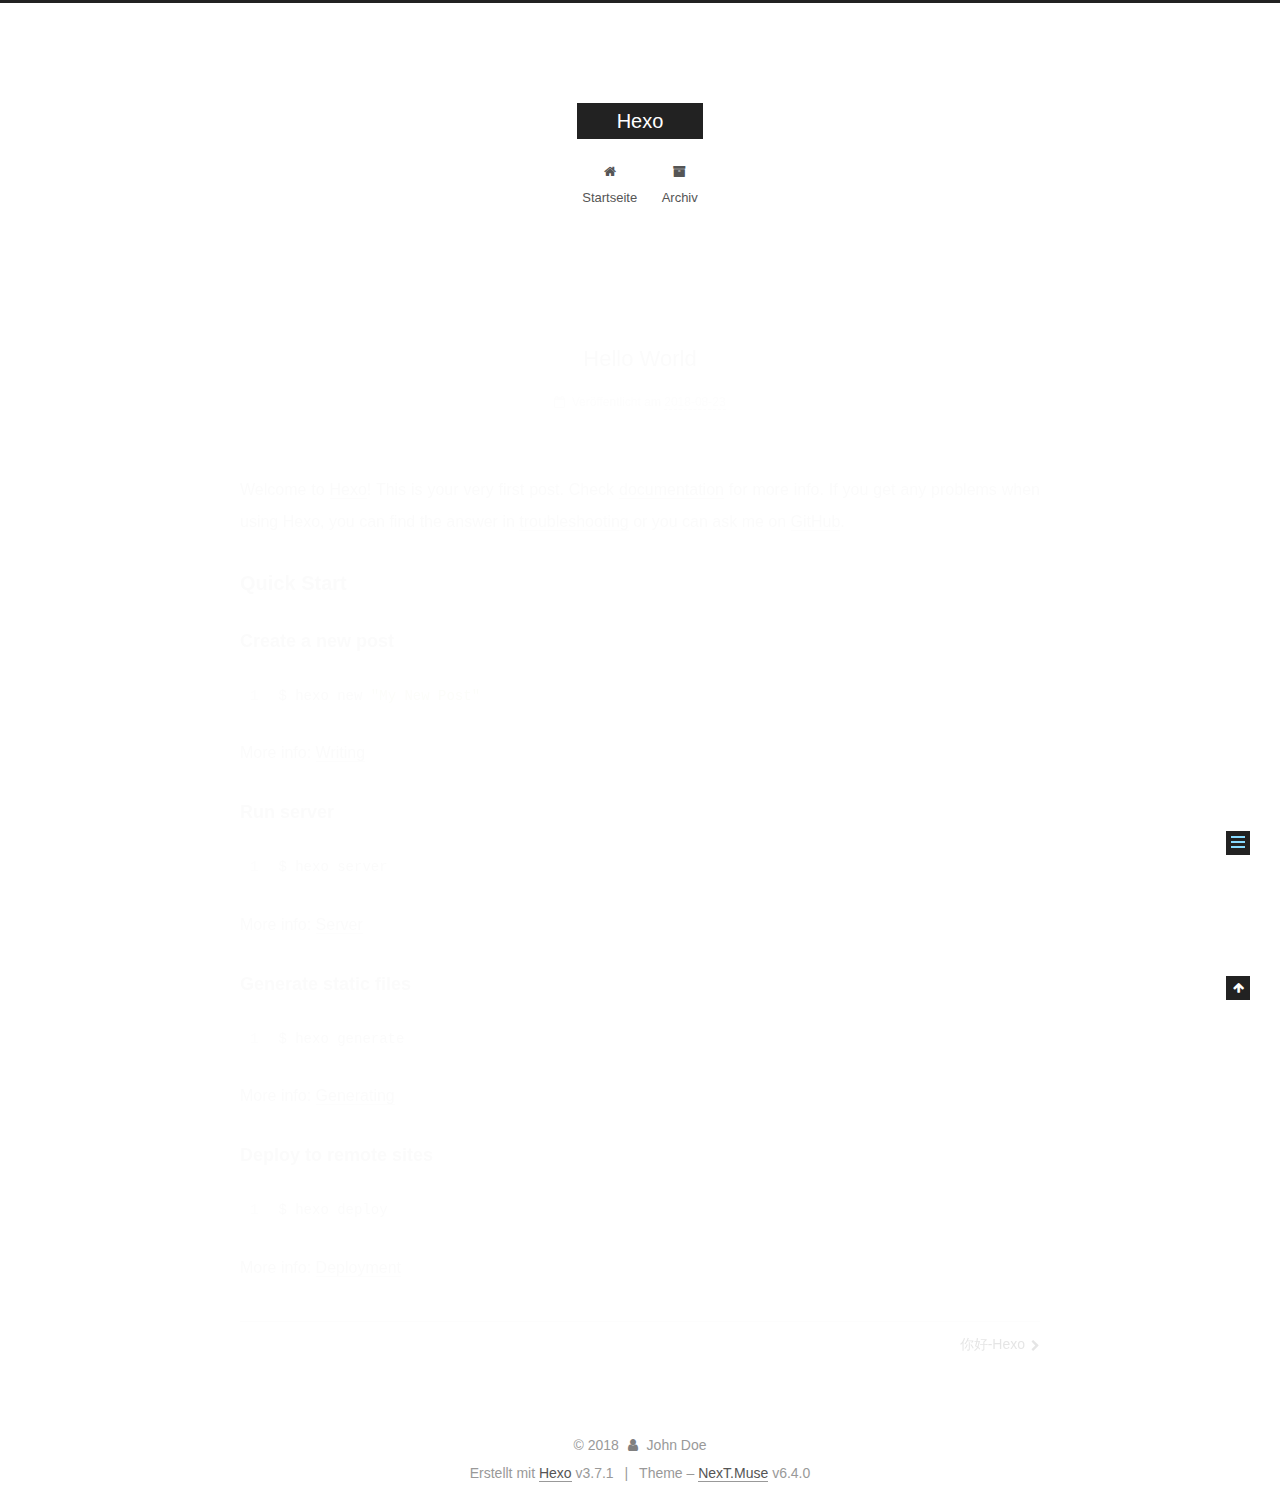
<file: 2018/08/23/hello-world/index.html>
<!DOCTYPE html>












  


<html class="theme-next muse use-motion" lang="zh-Hans">
<head>
  <meta charset="UTF-8"/>
<meta http-equiv="X-UA-Compatible" content="IE=edge" />
<meta name="viewport" content="width=device-width, initial-scale=1, maximum-scale=2"/>
<meta name="theme-color" content="#222">












<meta http-equiv="Cache-Control" content="no-transform" />
<meta http-equiv="Cache-Control" content="no-siteapp" />






















<link href="/lib/font-awesome/css/font-awesome.min.css?v=4.6.2" rel="stylesheet" type="text/css" />

<link href="/css/main.css?v=6.4.0" rel="stylesheet" type="text/css" />


  <link rel="apple-touch-icon" sizes="180x180" href="/images/apple-touch-icon-next.png?v=6.4.0">


  <link rel="icon" type="image/png" sizes="32x32" href="/images/favicon-32x32-next.png?v=6.4.0">


  <link rel="icon" type="image/png" sizes="16x16" href="/images/favicon-16x16-next.png?v=6.4.0">


  <link rel="mask-icon" href="/images/logo.svg?v=6.4.0" color="#222">









<script type="text/javascript" id="hexo.configurations">
  var NexT = window.NexT || {};
  var CONFIG = {
    root: '/',
    scheme: 'Muse',
    version: '6.4.0',
    sidebar: {"position":"left","display":"post","offset":12,"b2t":false,"scrollpercent":false,"onmobile":false},
    fancybox: false,
    fastclick: false,
    lazyload: false,
    tabs: true,
    motion: {"enable":true,"async":false,"transition":{"post_block":"fadeIn","post_header":"slideDownIn","post_body":"slideDownIn","coll_header":"slideLeftIn","sidebar":"slideUpIn"}},
    algolia: {
      applicationID: '',
      apiKey: '',
      indexName: '',
      hits: {"per_page":10},
      labels: {"input_placeholder":"Search for Posts","hits_empty":"We didn't find any results for the search: ${query}","hits_stats":"${hits} results found in ${time} ms"}
    }
  };
</script>


  




  <meta name="description" content="Welcome to Hexo! This is your very first post. Check documentation for more info. If you get any problems when using Hexo, you can find the answer in troubleshooting or you can ask me on GitHub. Quick">
<meta property="og:type" content="article">
<meta property="og:title" content="Hello World">
<meta property="og:url" content="http://yoursite.com/2018/08/23/hello-world/index.html">
<meta property="og:site_name" content="Hexo">
<meta property="og:description" content="Welcome to Hexo! This is your very first post. Check documentation for more info. If you get any problems when using Hexo, you can find the answer in troubleshooting or you can ask me on GitHub. Quick">
<meta property="og:locale" content="zh-Hans">
<meta property="og:updated_time" content="2018-08-23T08:02:29.474Z">
<meta name="twitter:card" content="summary">
<meta name="twitter:title" content="Hello World">
<meta name="twitter:description" content="Welcome to Hexo! This is your very first post. Check documentation for more info. If you get any problems when using Hexo, you can find the answer in troubleshooting or you can ask me on GitHub. Quick">






  <link rel="canonical" href="http://yoursite.com/2018/08/23/hello-world/"/>



<script type="text/javascript" id="page.configurations">
  CONFIG.page = {
    sidebar: "",
  };
</script>

  <title>Hello World | Hexo</title>
  









  <noscript>
  <style type="text/css">
    .use-motion .motion-element,
    .use-motion .brand,
    .use-motion .menu-item,
    .sidebar-inner,
    .use-motion .post-block,
    .use-motion .pagination,
    .use-motion .comments,
    .use-motion .post-header,
    .use-motion .post-body,
    .use-motion .collection-title { opacity: initial; }

    .use-motion .logo,
    .use-motion .site-title,
    .use-motion .site-subtitle {
      opacity: initial;
      top: initial;
    }

    .use-motion {
      .logo-line-before i { left: initial; }
      .logo-line-after i { right: initial; }
    }
  </style>
</noscript>

</head>

<body itemscope itemtype="http://schema.org/WebPage" lang="zh-Hans">

  
  
    
  

  <div class="container sidebar-position-left page-post-detail">
    <div class="headband"></div>

    <header id="header" class="header" itemscope itemtype="http://schema.org/WPHeader">
      <div class="header-inner"><div class="site-brand-wrapper">
  <div class="site-meta ">
    

    <div class="custom-logo-site-title">
      <a href="/" class="brand" rel="start">
        <span class="logo-line-before"><i></i></span>
        <span class="site-title">Hexo</span>
        <span class="logo-line-after"><i></i></span>
      </a>
    </div>
    
  </div>

  <div class="site-nav-toggle">
    <button aria-label="Toggle navigation bar">
      <span class="btn-bar"></span>
      <span class="btn-bar"></span>
      <span class="btn-bar"></span>
    </button>
  </div>
</div>



<nav class="site-nav">
  
    <ul id="menu" class="menu">
      
        
        
        
          
          <li class="menu-item menu-item-home">
    <a href="/" rel="section">
      <i class="menu-item-icon fa fa-fw fa-home"></i> <br />Startseite</a>
  </li>
        
        
        
          
          <li class="menu-item menu-item-archives">
    <a href="/archives/" rel="section">
      <i class="menu-item-icon fa fa-fw fa-archive"></i> <br />Archiv</a>
  </li>

      
      
    </ul>
  

  
    

  

  
</nav>



  



</div>
    </header>

    


    <main id="main" class="main">
      <div class="main-inner">
        <div class="content-wrap">
          
          <div id="content" class="content">
            

  <div id="posts" class="posts-expand">
    

  

  
  
  

  

  <article class="post post-type-normal" itemscope itemtype="http://schema.org/Article">
  
  
  
  <div class="post-block">
    <link itemprop="mainEntityOfPage" href="http://yoursite.com/2018/08/23/hello-world/">

    <span hidden itemprop="author" itemscope itemtype="http://schema.org/Person">
      <meta itemprop="name" content="John Doe">
      <meta itemprop="description" content="">
      <meta itemprop="image" content="/images/avatar.gif">
    </span>

    <span hidden itemprop="publisher" itemscope itemtype="http://schema.org/Organization">
      <meta itemprop="name" content="Hexo">
    </span>

    
      <header class="post-header">

        
        
          <h1 class="post-title" itemprop="name headline">Hello World
              
            
          </h1>
        

        <div class="post-meta">
          <span class="post-time">

            
            
            

            
              <span class="post-meta-item-icon">
                <i class="fa fa-calendar-o"></i>
              </span>
              
                <span class="post-meta-item-text">Veröffentlicht am</span>
              

              
                
              

              <time title="Post created: 2018-08-23 16:02:29" itemprop="dateCreated datePublished" datetime="2018-08-23T16:02:29+08:00">2018-08-23</time>
            

            
          </span>

          

          
            
          

          
          

          

          

          

        </div>
      </header>
    

    
    
    
    <div class="post-body" itemprop="articleBody">

      
      

      
        <p>Welcome to <a href="https://hexo.io/" target="_blank" rel="noopener">Hexo</a>! This is your very first post. Check <a href="https://hexo.io/docs/" target="_blank" rel="noopener">documentation</a> for more info. If you get any problems when using Hexo, you can find the answer in <a href="https://hexo.io/docs/troubleshooting.html" target="_blank" rel="noopener">troubleshooting</a> or you can ask me on <a href="https://github.com/hexojs/hexo/issues" target="_blank" rel="noopener">GitHub</a>.</p>
<h2 id="Quick-Start"><a href="#Quick-Start" class="headerlink" title="Quick Start"></a>Quick Start</h2><h3 id="Create-a-new-post"><a href="#Create-a-new-post" class="headerlink" title="Create a new post"></a>Create a new post</h3><figure class="highlight bash"><table><tr><td class="gutter"><pre><span class="line">1</span><br></pre></td><td class="code"><pre><span class="line">$ hexo new <span class="string">"My New Post"</span></span><br></pre></td></tr></table></figure>
<p>More info: <a href="https://hexo.io/docs/writing.html" target="_blank" rel="noopener">Writing</a></p>
<h3 id="Run-server"><a href="#Run-server" class="headerlink" title="Run server"></a>Run server</h3><figure class="highlight bash"><table><tr><td class="gutter"><pre><span class="line">1</span><br></pre></td><td class="code"><pre><span class="line">$ hexo server</span><br></pre></td></tr></table></figure>
<p>More info: <a href="https://hexo.io/docs/server.html" target="_blank" rel="noopener">Server</a></p>
<h3 id="Generate-static-files"><a href="#Generate-static-files" class="headerlink" title="Generate static files"></a>Generate static files</h3><figure class="highlight bash"><table><tr><td class="gutter"><pre><span class="line">1</span><br></pre></td><td class="code"><pre><span class="line">$ hexo generate</span><br></pre></td></tr></table></figure>
<p>More info: <a href="https://hexo.io/docs/generating.html" target="_blank" rel="noopener">Generating</a></p>
<h3 id="Deploy-to-remote-sites"><a href="#Deploy-to-remote-sites" class="headerlink" title="Deploy to remote sites"></a>Deploy to remote sites</h3><figure class="highlight bash"><table><tr><td class="gutter"><pre><span class="line">1</span><br></pre></td><td class="code"><pre><span class="line">$ hexo deploy</span><br></pre></td></tr></table></figure>
<p>More info: <a href="https://hexo.io/docs/deployment.html" target="_blank" rel="noopener">Deployment</a></p>

      
    </div>

    

    
    
    

    

    

    

    <footer class="post-footer">
      

      
      
      

      
        <div class="post-nav">
          <div class="post-nav-next post-nav-item">
            
          </div>

          <span class="post-nav-divider"></span>

          <div class="post-nav-prev post-nav-item">
            
              <a href="/2018/08/31/你好-Hexo/" rel="prev" title="你好-Hexo">
                你好-Hexo <i class="fa fa-chevron-right"></i>
              </a>
            
          </div>
        </div>
      

      
      
    </footer>
  </div>
  
  
  
  </article>


  </div>


          </div>
          

  



        </div>
        
          
  
  <div class="sidebar-toggle">
    <div class="sidebar-toggle-line-wrap">
      <span class="sidebar-toggle-line sidebar-toggle-line-first"></span>
      <span class="sidebar-toggle-line sidebar-toggle-line-middle"></span>
      <span class="sidebar-toggle-line sidebar-toggle-line-last"></span>
    </div>
  </div>

  <aside id="sidebar" class="sidebar">
    
    <div class="sidebar-inner">

      

      
        <ul class="sidebar-nav motion-element">
          <li class="sidebar-nav-toc sidebar-nav-active" data-target="post-toc-wrap">
            Inhaltsverzeichnis
          </li>
          <li class="sidebar-nav-overview" data-target="site-overview-wrap">
            Übersicht
          </li>
        </ul>
      

      <section class="site-overview-wrap sidebar-panel">
        <div class="site-overview">
          <div class="site-author motion-element" itemprop="author" itemscope itemtype="http://schema.org/Person">
            
              <p class="site-author-name" itemprop="name">John Doe</p>
              <p class="site-description motion-element" itemprop="description"></p>
          </div>

          
            <nav class="site-state motion-element">
              
                <div class="site-state-item site-state-posts">
                
                  <a href="/archives/">
                
                    <span class="site-state-item-count">2</span>
                    <span class="site-state-item-name">Artikel</span>
                  </a>
                </div>
              

              

              
            </nav>
          

          

          

          
          

          
          

          
            
          
          

        </div>
      </section>

      
      <!--noindex-->
        <section class="post-toc-wrap motion-element sidebar-panel sidebar-panel-active">
          <div class="post-toc">

            
              
            

            
              <div class="post-toc-content"><ol class="nav"><li class="nav-item nav-level-2"><a class="nav-link" href="#Quick-Start"><span class="nav-number">1.</span> <span class="nav-text">Quick Start</span></a><ol class="nav-child"><li class="nav-item nav-level-3"><a class="nav-link" href="#Create-a-new-post"><span class="nav-number">1.1.</span> <span class="nav-text">Create a new post</span></a></li><li class="nav-item nav-level-3"><a class="nav-link" href="#Run-server"><span class="nav-number">1.2.</span> <span class="nav-text">Run server</span></a></li><li class="nav-item nav-level-3"><a class="nav-link" href="#Generate-static-files"><span class="nav-number">1.3.</span> <span class="nav-text">Generate static files</span></a></li><li class="nav-item nav-level-3"><a class="nav-link" href="#Deploy-to-remote-sites"><span class="nav-number">1.4.</span> <span class="nav-text">Deploy to remote sites</span></a></li></ol></li></ol></div>
            

          </div>
        </section>
      <!--/noindex-->
      

      

    </div>
  </aside>


        
      </div>
    </main>

    <footer id="footer" class="footer">
      <div class="footer-inner">
        <div class="copyright">&copy; <span itemprop="copyrightYear">2018</span>
  <span class="with-love" id="animate">
    <i class="fa fa-user"></i>
  </span>
  <span class="author" itemprop="copyrightHolder">John Doe</span>

  

  
</div>




  <div class="powered-by">Erstellt mit  <a class="theme-link" target="_blank" href="https://hexo.io">Hexo</a> v3.7.1</div>



  <span class="post-meta-divider">|</span>



  <div class="theme-info">Theme – <a class="theme-link" target="_blank" href="https://theme-next.org">NexT.Muse</a> v6.4.0</div>




        








        
      </div>
    </footer>

    
      <div class="back-to-top">
        <i class="fa fa-arrow-up"></i>
        
      </div>
    

    
	
    

    
  </div>

  

<script type="text/javascript">
  if (Object.prototype.toString.call(window.Promise) !== '[object Function]') {
    window.Promise = null;
  }
</script>


























  
  
    <script type="text/javascript" src="/lib/jquery/index.js?v=2.1.3"></script>
  

  
  
    <script type="text/javascript" src="/lib/velocity/velocity.min.js?v=1.2.1"></script>
  

  
  
    <script type="text/javascript" src="/lib/velocity/velocity.ui.min.js?v=1.2.1"></script>
  


  


  <script type="text/javascript" src="/js/src/utils.js?v=6.4.0"></script>

  <script type="text/javascript" src="/js/src/motion.js?v=6.4.0"></script>



  
  

  
  <script type="text/javascript" src="/js/src/scrollspy.js?v=6.4.0"></script>
<script type="text/javascript" src="/js/src/post-details.js?v=6.4.0"></script>



  


  <script type="text/javascript" src="/js/src/bootstrap.js?v=6.4.0"></script>



  



  










  





  

  

  

  

  
  

  

  

  

  

  

</body>
</html>
</file>
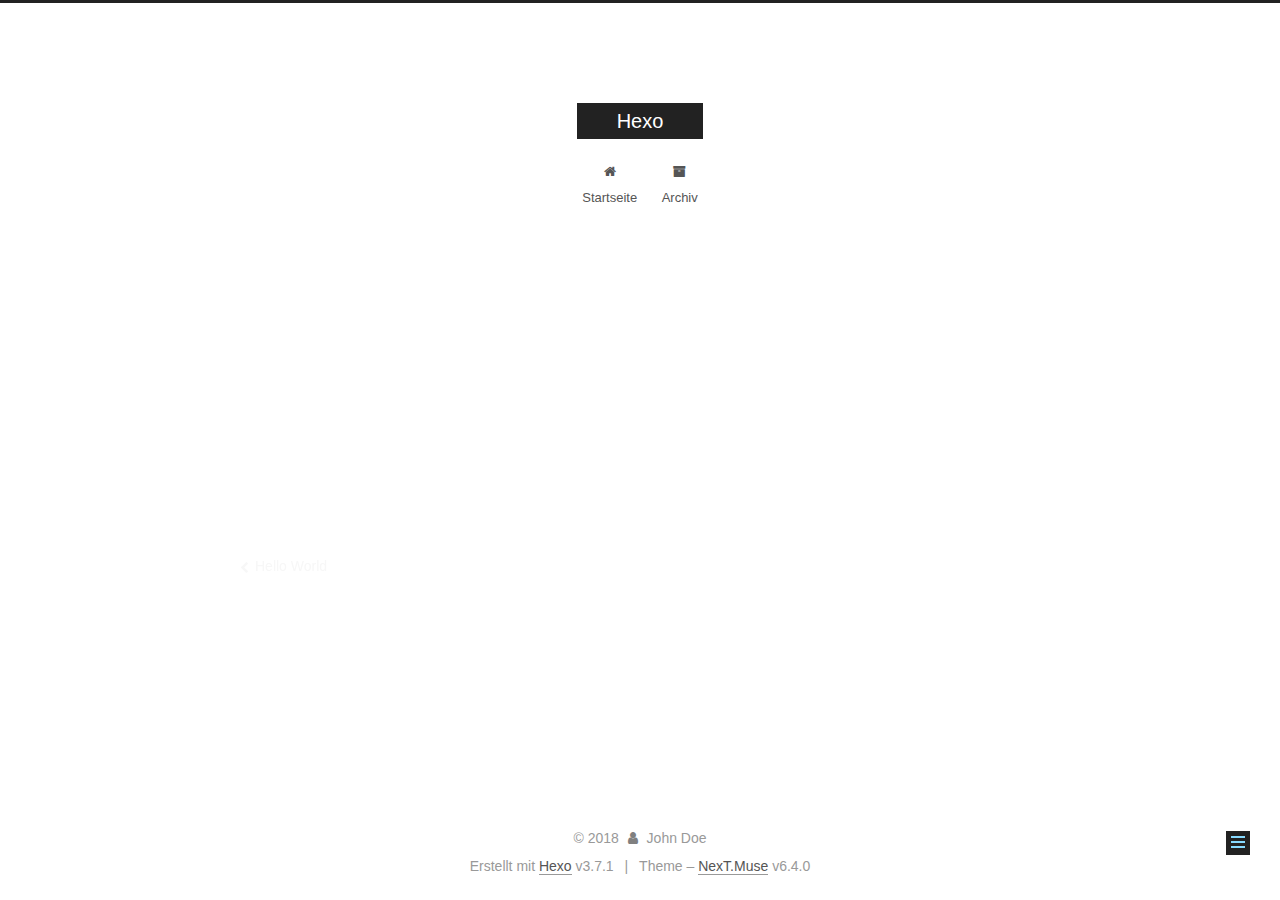
<file: 2018/08/31/你好-Hexo/index.html>
<!DOCTYPE html>












  


<html class="theme-next muse use-motion" lang="zh-Hans">
<head>
  <meta charset="UTF-8"/>
<meta http-equiv="X-UA-Compatible" content="IE=edge" />
<meta name="viewport" content="width=device-width, initial-scale=1, maximum-scale=2"/>
<meta name="theme-color" content="#222">












<meta http-equiv="Cache-Control" content="no-transform" />
<meta http-equiv="Cache-Control" content="no-siteapp" />






















<link href="/lib/font-awesome/css/font-awesome.min.css?v=4.6.2" rel="stylesheet" type="text/css" />

<link href="/css/main.css?v=6.4.0" rel="stylesheet" type="text/css" />


  <link rel="apple-touch-icon" sizes="180x180" href="/images/apple-touch-icon-next.png?v=6.4.0">


  <link rel="icon" type="image/png" sizes="32x32" href="/images/favicon-32x32-next.png?v=6.4.0">


  <link rel="icon" type="image/png" sizes="16x16" href="/images/favicon-16x16-next.png?v=6.4.0">


  <link rel="mask-icon" href="/images/logo.svg?v=6.4.0" color="#222">









<script type="text/javascript" id="hexo.configurations">
  var NexT = window.NexT || {};
  var CONFIG = {
    root: '/',
    scheme: 'Muse',
    version: '6.4.0',
    sidebar: {"position":"left","display":"post","offset":12,"b2t":false,"scrollpercent":false,"onmobile":false},
    fancybox: false,
    fastclick: false,
    lazyload: false,
    tabs: true,
    motion: {"enable":true,"async":false,"transition":{"post_block":"fadeIn","post_header":"slideDownIn","post_body":"slideDownIn","coll_header":"slideLeftIn","sidebar":"slideUpIn"}},
    algolia: {
      applicationID: '',
      apiKey: '',
      indexName: '',
      hits: {"per_page":10},
      labels: {"input_placeholder":"Search for Posts","hits_empty":"We didn't find any results for the search: ${query}","hits_stats":"${hits} results found in ${time} ms"}
    }
  };
</script>


  




  <meta name="description" content="###第一次搭建博客">
<meta property="og:type" content="article">
<meta property="og:title" content="你好-Hexo">
<meta property="og:url" content="http://yoursite.com/2018/08/31/你好-Hexo/index.html">
<meta property="og:site_name" content="Hexo">
<meta property="og:description" content="###第一次搭建博客">
<meta property="og:locale" content="zh-Hans">
<meta property="og:updated_time" content="2018-08-31T07:07:40.559Z">
<meta name="twitter:card" content="summary">
<meta name="twitter:title" content="你好-Hexo">
<meta name="twitter:description" content="###第一次搭建博客">






  <link rel="canonical" href="http://yoursite.com/2018/08/31/你好-Hexo/"/>



<script type="text/javascript" id="page.configurations">
  CONFIG.page = {
    sidebar: "",
  };
</script>

  <title>你好-Hexo | Hexo</title>
  









  <noscript>
  <style type="text/css">
    .use-motion .motion-element,
    .use-motion .brand,
    .use-motion .menu-item,
    .sidebar-inner,
    .use-motion .post-block,
    .use-motion .pagination,
    .use-motion .comments,
    .use-motion .post-header,
    .use-motion .post-body,
    .use-motion .collection-title { opacity: initial; }

    .use-motion .logo,
    .use-motion .site-title,
    .use-motion .site-subtitle {
      opacity: initial;
      top: initial;
    }

    .use-motion {
      .logo-line-before i { left: initial; }
      .logo-line-after i { right: initial; }
    }
  </style>
</noscript>

</head>

<body itemscope itemtype="http://schema.org/WebPage" lang="zh-Hans">

  
  
    
  

  <div class="container sidebar-position-left page-post-detail">
    <div class="headband"></div>

    <header id="header" class="header" itemscope itemtype="http://schema.org/WPHeader">
      <div class="header-inner"><div class="site-brand-wrapper">
  <div class="site-meta ">
    

    <div class="custom-logo-site-title">
      <a href="/" class="brand" rel="start">
        <span class="logo-line-before"><i></i></span>
        <span class="site-title">Hexo</span>
        <span class="logo-line-after"><i></i></span>
      </a>
    </div>
    
  </div>

  <div class="site-nav-toggle">
    <button aria-label="Toggle navigation bar">
      <span class="btn-bar"></span>
      <span class="btn-bar"></span>
      <span class="btn-bar"></span>
    </button>
  </div>
</div>



<nav class="site-nav">
  
    <ul id="menu" class="menu">
      
        
        
        
          
          <li class="menu-item menu-item-home">
    <a href="/" rel="section">
      <i class="menu-item-icon fa fa-fw fa-home"></i> <br />Startseite</a>
  </li>
        
        
        
          
          <li class="menu-item menu-item-archives">
    <a href="/archives/" rel="section">
      <i class="menu-item-icon fa fa-fw fa-archive"></i> <br />Archiv</a>
  </li>

      
      
    </ul>
  

  
    

  

  
</nav>



  



</div>
    </header>

    


    <main id="main" class="main">
      <div class="main-inner">
        <div class="content-wrap">
          
          <div id="content" class="content">
            

  <div id="posts" class="posts-expand">
    

  

  
  
  

  

  <article class="post post-type-normal" itemscope itemtype="http://schema.org/Article">
  
  
  
  <div class="post-block">
    <link itemprop="mainEntityOfPage" href="http://yoursite.com/2018/08/31/你好-Hexo/">

    <span hidden itemprop="author" itemscope itemtype="http://schema.org/Person">
      <meta itemprop="name" content="John Doe">
      <meta itemprop="description" content="">
      <meta itemprop="image" content="/images/avatar.gif">
    </span>

    <span hidden itemprop="publisher" itemscope itemtype="http://schema.org/Organization">
      <meta itemprop="name" content="Hexo">
    </span>

    
      <header class="post-header">

        
        
          <h1 class="post-title" itemprop="name headline">你好-Hexo
              
            
          </h1>
        

        <div class="post-meta">
          <span class="post-time">

            
            
            

            
              <span class="post-meta-item-icon">
                <i class="fa fa-calendar-o"></i>
              </span>
              
                <span class="post-meta-item-text">Veröffentlicht am</span>
              

              
                
              

              <time title="Post created: 2018-08-31 15:04:46 / Updated at: 15:07:40" itemprop="dateCreated datePublished" datetime="2018-08-31T15:04:46+08:00">2018-08-31</time>
            

            
              

              
            
          </span>

          

          
            
          

          
          

          

          

          

        </div>
      </header>
    

    
    
    
    <div class="post-body" itemprop="articleBody">

      
      

      
        <p>###第一次搭建博客</p>

      
    </div>

    

    
    
    

    

    

    

    <footer class="post-footer">
      

      
      
      

      
        <div class="post-nav">
          <div class="post-nav-next post-nav-item">
            
              <a href="/2018/08/23/hello-world/" rel="next" title="Hello World">
                <i class="fa fa-chevron-left"></i> Hello World
              </a>
            
          </div>

          <span class="post-nav-divider"></span>

          <div class="post-nav-prev post-nav-item">
            
          </div>
        </div>
      

      
      
    </footer>
  </div>
  
  
  
  </article>


  </div>


          </div>
          

  



        </div>
        
          
  
  <div class="sidebar-toggle">
    <div class="sidebar-toggle-line-wrap">
      <span class="sidebar-toggle-line sidebar-toggle-line-first"></span>
      <span class="sidebar-toggle-line sidebar-toggle-line-middle"></span>
      <span class="sidebar-toggle-line sidebar-toggle-line-last"></span>
    </div>
  </div>

  <aside id="sidebar" class="sidebar">
    
    <div class="sidebar-inner">

      

      

      <section class="site-overview-wrap sidebar-panel sidebar-panel-active">
        <div class="site-overview">
          <div class="site-author motion-element" itemprop="author" itemscope itemtype="http://schema.org/Person">
            
              <p class="site-author-name" itemprop="name">John Doe</p>
              <p class="site-description motion-element" itemprop="description"></p>
          </div>

          
            <nav class="site-state motion-element">
              
                <div class="site-state-item site-state-posts">
                
                  <a href="/archives/">
                
                    <span class="site-state-item-count">2</span>
                    <span class="site-state-item-name">Artikel</span>
                  </a>
                </div>
              

              

              
            </nav>
          

          

          

          
          

          
          

          
            
          
          

        </div>
      </section>

      

      

    </div>
  </aside>


        
      </div>
    </main>

    <footer id="footer" class="footer">
      <div class="footer-inner">
        <div class="copyright">&copy; <span itemprop="copyrightYear">2018</span>
  <span class="with-love" id="animate">
    <i class="fa fa-user"></i>
  </span>
  <span class="author" itemprop="copyrightHolder">John Doe</span>

  

  
</div>




  <div class="powered-by">Erstellt mit  <a class="theme-link" target="_blank" href="https://hexo.io">Hexo</a> v3.7.1</div>



  <span class="post-meta-divider">|</span>



  <div class="theme-info">Theme – <a class="theme-link" target="_blank" href="https://theme-next.org">NexT.Muse</a> v6.4.0</div>




        








        
      </div>
    </footer>

    
      <div class="back-to-top">
        <i class="fa fa-arrow-up"></i>
        
      </div>
    

    
	
    

    
  </div>

  

<script type="text/javascript">
  if (Object.prototype.toString.call(window.Promise) !== '[object Function]') {
    window.Promise = null;
  }
</script>


























  
  
    <script type="text/javascript" src="/lib/jquery/index.js?v=2.1.3"></script>
  

  
  
    <script type="text/javascript" src="/lib/velocity/velocity.min.js?v=1.2.1"></script>
  

  
  
    <script type="text/javascript" src="/lib/velocity/velocity.ui.min.js?v=1.2.1"></script>
  


  


  <script type="text/javascript" src="/js/src/utils.js?v=6.4.0"></script>

  <script type="text/javascript" src="/js/src/motion.js?v=6.4.0"></script>



  
  

  
  <script type="text/javascript" src="/js/src/scrollspy.js?v=6.4.0"></script>
<script type="text/javascript" src="/js/src/post-details.js?v=6.4.0"></script>



  


  <script type="text/javascript" src="/js/src/bootstrap.js?v=6.4.0"></script>



  



  










  





  

  

  

  

  
  

  

  

  

  

  

</body>
</html>
</file>
<file: css/main.css>
/* normalize.css v3.0.2 | MIT License | git.io/normalize */
html {
  font-family: sans-serif; /* 1 */
  -ms-text-size-adjust: 100%; /* 2 */
  -webkit-text-size-adjust: 100%; /* 2 */
}
body {
  margin: 0;
}
article,
aside,
details,
figcaption,
figure,
footer,
header,
hgroup,
main,
menu,
nav,
section,
summary {
  display: block;
}
audio,
canvas,
progress,
video {
  display: inline-block; /* 1 */
  vertical-align: baseline; /* 2 */
}
audio:not([controls]) {
  display: none;
  height: 0;
}
[hidden],
template {
  display: none;
}
a {
  background-color: transparent;
}
a:active,
a:hover {
  outline: 0;
}
abbr[title] {
  border-bottom: 1px dotted;
}
b,
strong {
  font-weight: bold;
}
dfn {
  font-style: italic;
}
h1 {
  font-size: 2em;
  margin: 0.67em 0;
}
mark {
  background: #ff0;
  color: #000;
}
small {
  font-size: 80%;
}
sub,
sup {
  font-size: 75%;
  line-height: 0;
  position: relative;
  vertical-align: baseline;
}
sup {
  top: -0.5em;
}
sub {
  bottom: -0.25em;
}
img {
  border: 0;
}
svg:not(:root) {
  overflow: hidden;
}
figure {
  margin: 1em 40px;
}
hr {
  -moz-box-sizing: content-box;
  box-sizing: content-box;
  height: 0;
}
pre {
  overflow: auto;
}
code,
kbd,
pre,
samp {
  font-family: monospace, monospace;
  font-size: 1em;
}
button,
input,
optgroup,
select,
textarea {
  color: inherit; /* 1 */
  font: inherit; /* 2 */
  margin: 0; /* 3 */
}
button {
  overflow: visible;
}
button,
select {
  text-transform: none;
}
button,
html input[type="button"],
input[type="reset"],
input[type="submit"] {
  -webkit-appearance: button; /* 2 */
  cursor: pointer; /* 3 */
}
button[disabled],
html input[disabled] {
  cursor: default;
}
button::-moz-focus-inner,
input::-moz-focus-inner {
  border: 0;
  padding: 0;
}
input {
  line-height: normal;
}
input[type="checkbox"],
input[type="radio"] {
  box-sizing: border-box; /* 1 */
  padding: 0; /* 2 */
}
input[type="number"]::-webkit-inner-spin-button,
input[type="number"]::-webkit-outer-spin-button {
  height: auto;
}
input[type="search"] {
  -webkit-appearance: textfield; /* 1 */
  -moz-box-sizing: content-box;
  -webkit-box-sizing: content-box; /* 2 */
  box-sizing: content-box;
}
input[type="search"]::-webkit-search-cancel-button,
input[type="search"]::-webkit-search-decoration {
  -webkit-appearance: none;
}
fieldset {
  border: 1px solid #c0c0c0;
  margin: 0 2px;
  padding: 0.35em 0.625em 0.75em;
}
legend {
  border: 0; /* 1 */
  padding: 0; /* 2 */
}
textarea {
  overflow: auto;
}
optgroup {
  font-weight: bold;
}
table {
  border-collapse: collapse;
  border-spacing: 0;
}
td,
th {
  padding: 0;
}
::selection {
  background: #262a30;
  color: #fff;
}
body {
  position: relative;
  font-family: 'Lato', "PingFang SC", "Microsoft YaHei", sans-serif;
  font-size: 14px;
  line-height: 2;
  color: #555;
  background: #fff;
}
@media (max-width: 767px) {
  body {
    padding-right: 0 !important;
  }
}
@media (min-width: 768px) and (max-width: 991px) {
  body {
    padding-right: 0 !important;
  }
}
@media (min-width: 1200px) {
  body {
    font-size: 16px;
  }
}
h1,
h2,
h3,
h4,
h5,
h6 {
  margin: 0;
  padding: 0;
  font-weight: bold;
  line-height: 1.5;
  font-family: 'Lato', "PingFang SC", "Microsoft YaHei", sans-serif;
}
h1,
h2,
h3,
h4,
h5,
h6 {
  margin: 20px 0 15px;
}
h1 {
  font-size: 22px;
}
@media (max-width: 767px) {
  h1 {
    font-size: 18px;
  }
}
h2 {
  font-size: 20px;
}
@media (max-width: 767px) {
  h2 {
    font-size: 16px;
  }
}
h3 {
  font-size: 18px;
}
@media (max-width: 767px) {
  h3 {
    font-size: 14px;
  }
}
h4 {
  font-size: 16px;
}
@media (max-width: 767px) {
  h4 {
    font-size: 12px;
  }
}
h5 {
  font-size: 14px;
}
@media (max-width: 767px) {
  h5 {
    font-size: 10px;
  }
}
h6 {
  font-size: 12px;
}
@media (max-width: 767px) {
  h6 {
    font-size: 8px;
  }
}
p {
  margin: 0 0 20px 0;
}
a {
  color: #555;
  text-decoration: none;
  outline: none;
  border-bottom: 1px solid #999;
  word-wrap: break-word;
}
a:hover {
  color: #222;
  border-bottom-color: #222;
}
blockquote {
  margin: 0;
  padding: 0;
}
img {
  display: block;
  margin: auto;
  max-width: 100%;
  height: auto;
}
hr {
  margin: 40px 0;
  height: 3px;
  border: none;
  background-color: #ddd;
  background-image: repeating-linear-gradient(-45deg, #fff, #fff 4px, transparent 4px, transparent 8px);
}
blockquote {
  padding: 0 15px;
  color: #666;
  border-left: 4px solid #ddd;
}
blockquote cite::before {
  content: "-";
  padding: 0 5px;
}
dt {
  font-weight: 700;
}
dd {
  margin: 0;
  padding: 0;
}
kbd {
  border: 1px solid #ccc;
  border-radius: 0.2em;
  box-shadow: 0.1em 0.1em 0.2em rgba(0,0,0,0.1);
  background-color: #f9f9f9;
  font-family: inherit;
  background-image: -webkit-linear-gradient(top, #eee, #fff, #eee);
  padding: 0.1em 0.3em;
  white-space: nowrap;
}
.text-left {
  text-align: left;
}
.text-center {
  text-align: center;
}
.text-right {
  text-align: right;
}
.text-justify {
  text-align: justify;
}
.text-nowrap {
  white-space: nowrap;
}
.text-lowercase {
  text-transform: lowercase;
}
.text-uppercase {
  text-transform: uppercase;
}
.text-capitalize {
  text-transform: capitalize;
}
.center-block {
  display: block;
  margin-left: auto;
  margin-right: auto;
}
.clearfix:before,
.clearfix:after {
  content: " ";
  display: table;
}
.clearfix:after {
  clear: both;
}
.pullquote {
  width: 45%;
}
.pullquote.left {
  float: left;
  margin-left: 5px;
  margin-right: 10px;
}
.pullquote.right {
  float: right;
  margin-left: 10px;
  margin-right: 5px;
}
.affix.affix.affix {
  position: fixed;
}
.translation {
  margin-top: -20px;
  font-size: 14px;
  color: #999;
}
.scrollbar-measure {
  width: 100px;
  height: 100px;
  overflow: scroll;
  position: absolute;
  top: -9999px;
}
.use-motion .motion-element {
  opacity: 0;
}
table {
  margin: 20px 0;
  width: 100%;
  border-collapse: collapse;
  border-spacing: 0;
  border: 1px solid #ddd;
  font-size: 14px;
  word-wrap: break-all;
}
table>tbody>tr:nth-of-type(odd) {
  background-color: #f9f9f9;
}
table>tbody>tr:hover {
  background-color: #f5f5f5;
}
caption,
th,
td {
  padding: 8px;
  text-align: left;
  vertical-align: middle;
  font-weight: normal;
}
th,
td {
  border-bottom: 3px solid #ddd;
  border-right: 1px solid #eee;
}
th {
  padding-bottom: 10px;
  font-weight: 700;
}
td {
  border-bottom-width: 1px;
}
html,
body {
  height: 100%;
}
.container {
  position: relative;
  min-height: 100%;
}
.header-inner {
  margin: 0 auto;
  padding: 100px 0 70px;
  width: 700px;
}
@media (min-width: 1200px) {
  .container .header-inner {
    width: 800px;
  }
}
@media (min-width: 1600px) {
  .container .header-inner {
    width: 900px;
  }
}
.main {
  padding-bottom: 150px;
}
.main-inner {
  margin: 0 auto;
  width: 700px;
}
@media (min-width: 1200px) {
  .container .main-inner {
    width: 800px;
  }
}
@media (min-width: 1600px) {
  .container .main-inner {
    width: 900px;
  }
}
.footer {
  position: absolute;
  left: 0;
  bottom: 0;
  width: 100%;
  min-height: 50px;
}
.footer-inner {
  box-sizing: border-box;
  margin: 20px auto;
  width: 700px;
}
@media (min-width: 1200px) {
  .container .footer-inner {
    width: 800px;
  }
}
@media (min-width: 1600px) {
  .container .footer-inner {
    width: 900px;
  }
}
pre,
.highlight {
  overflow: auto;
  margin: 20px 0;
  padding: 0;
  font-size: 14px;
  color: #4d4d4c;
  background: #f7f7f7;
  line-height: 1.6;
}
pre,
code {
  font-family: consolas, Menlo, "PingFang SC", "Microsoft YaHei", monospace;
}
code {
  padding: 2px 4px;
  word-wrap: break-word;
  color: #555;
  background: #eee;
  border-radius: 3px;
  font-size: 14px;
}
pre {
  padding: 10px;
}
pre code {
  padding: 0;
  color: #4d4d4c;
  background: none;
  text-shadow: none;
}
.highlight {
  border-radius: 1px;
}
.highlight pre {
  border: none;
  margin: 0;
  padding: 10px 0;
}
.highlight table {
  margin: 0;
  width: auto;
  border: none;
}
.highlight td {
  border: none;
  padding: 0;
}
.highlight figcaption {
  font-size: 1em;
  color: #4d4d4c;
  line-height: 1em;
  margin-bottom: 1em;
  margin: 0em;
  padding: 0.5em;
  background: #eee;
  border-bottom: 1px solid #e9e9e9;
}
.highlight figcaption:before,
.highlight figcaption:after {
  content: " ";
  display: table;
}
.highlight figcaption:after {
  clear: both;
}
.highlight figcaption a {
  float: right;
  color: #4d4d4c;
}
.highlight figcaption a:hover {
  border-bottom-color: #4d4d4c;
}
.highlight .gutter pre {
  padding-left: 10px;
  padding-right: 10px;
  color: #869194;
  text-align: right;
  background-color: #eff2f3;
}
.highlight .code pre {
  width: 100%;
  padding-left: 10px;
  padding-right: 10px;
  background-color: #f7f7f7;
}
.highlight .line {
  height: 20px;
}
.gutter {
  -webkit-user-select: none;
  -moz-user-select: none;
  -ms-user-select: none;
  user-select: none;
}
.gist table {
  width: auto;
}
.gist table td {
  border: none;
}
pre .deletion {
  background: #fdd;
}
pre .addition {
  background: #dfd;
}
pre .meta {
  color: #8959a8;
}
pre .comment {
  color: #8e908c;
}
pre .variable,
pre .attribute,
pre .tag,
pre .regexp,
pre .ruby .constant,
pre .xml .tag .title,
pre .xml .pi,
pre .xml .doctype,
pre .html .doctype,
pre .css .id,
pre .css .class,
pre .css .pseudo {
  color: #c82829;
}
pre .number,
pre .preprocessor,
pre .built_in,
pre .literal,
pre .params,
pre .constant,
pre .command {
  color: #f5871f;
}
pre .ruby .class .title,
pre .css .rules .attribute,
pre .string,
pre .value,
pre .inheritance,
pre .header,
pre .ruby .symbol,
pre .xml .cdata,
pre .special,
pre .number,
pre .formula {
  color: #718c00;
}
pre .title,
pre .css .hexcolor {
  color: #3e999f;
}
pre .function,
pre .python .decorator,
pre .python .title,
pre .ruby .function .title,
pre .ruby .title .keyword,
pre .perl .sub,
pre .javascript .title,
pre .coffeescript .title {
  color: #4271ae;
}
pre .keyword,
pre .javascript .function {
  color: #8959a8;
}
.posts-expand .post-body img.full-image {
  border: none;
}
.blockquote-center,
.page-home .post-type-quote blockquote,
.page-post-detail .post-type-quote blockquote {
  position: relative;
  margin: 40px 0;
  padding: 0;
  border-left: none;
  text-align: center;
}
.blockquote-center::before,
.page-home .post-type-quote blockquote::before,
.page-post-detail .post-type-quote blockquote::before,
.blockquote-center::after,
.page-home .post-type-quote blockquote::after,
.page-post-detail .post-type-quote blockquote::after {
  position: absolute;
  content: ' ';
  display: block;
  width: 100%;
  height: 24px;
  opacity: 0.2;
  background-repeat: no-repeat;
  background-position: 0 -6px;
  background-size: 22px 22px;
}
.blockquote-center::before,
.page-home .post-type-quote blockquote::before,
.page-post-detail .post-type-quote blockquote::before {
  top: -20px;
  background-image: url("../images/quote-l.svg");
  border-top: 1px solid #ccc;
}
.blockquote-center::after,
.page-home .post-type-quote blockquote::after,
.page-post-detail .post-type-quote blockquote::after {
  bottom: -20px;
  background-image: url("../images/quote-r.svg");
  border-bottom: 1px solid #ccc;
  background-position: 100% 8px;
}
.blockquote-center p,
.page-home .post-type-quote blockquote p,
.page-post-detail .post-type-quote blockquote p,
.blockquote-center div,
.page-home .post-type-quote blockquote div,
.page-post-detail .post-type-quote blockquote div {
  text-align: center;
}
.post .post-body .group-picture img {
  box-sizing: border-box;
  padding: 0 3px;
  border: none;
}
.post .group-picture-row {
  overflow: hidden;
  margin-top: 6px;
}
.post .group-picture-row:first-child {
  margin-top: 0;
}
.post .group-picture-column {
  float: left;
}
.page-post-detail .post-body .group-picture-column {
  float: none;
  margin-top: 10px;
  width: auto !important;
}
.page-post-detail .post-body .group-picture-column img {
  margin: 0 auto;
}
.page-archive .group-picture-container {
  overflow: hidden;
}
.page-archive .group-picture-row {
  float: left;
}
.page-archive .group-picture-row:first-child {
  margin-top: 6px;
}
.page-archive .group-picture-column {
  max-width: 150px;
  max-height: 150px;
}
.post-body .note {
  position: relative;
  padding: 15px;
  margin-bottom: 20px;
  border: 1px solid #eee;
  border-left-width: 5px;
  border-radius: 3px;
}
.post-body .note h2,
.post-body .note h3,
.post-body .note h4,
.post-body .note h5,
.post-body .note h6 {
  margin-top: 0;
  margin-bottom: 0;
  border-bottom: initial;
  padding-top: 0 !important;
}
.post-body .note p:first-child,
.post-body .note ul:first-child,
.post-body .note ol:first-child,
.post-body .note table:first-child,
.post-body .note pre:first-child,
.post-body .note blockquote:first-child {
  margin-top: 0;
}
.post-body .note p:last-child,
.post-body .note ul:last-child,
.post-body .note ol:last-child,
.post-body .note table:last-child,
.post-body .note pre:last-child,
.post-body .note blockquote:last-child {
  margin-bottom: 0;
}
.post-body .note.default {
  border-left-color: #777;
}
.post-body .note.default h2,
.post-body .note.default h3,
.post-body .note.default h4,
.post-body .note.default h5,
.post-body .note.default h6 {
  color: #777;
}
.post-body .note.primary {
  border-left-color: #6f42c1;
}
.post-body .note.primary h2,
.post-body .note.primary h3,
.post-body .note.primary h4,
.post-body .note.primary h5,
.post-body .note.primary h6 {
  color: #6f42c1;
}
.post-body .note.info {
  border-left-color: #428bca;
}
.post-body .note.info h2,
.post-body .note.info h3,
.post-body .note.info h4,
.post-body .note.info h5,
.post-body .note.info h6 {
  color: #428bca;
}
.post-body .note.success {
  border-left-color: #5cb85c;
}
.post-body .note.success h2,
.post-body .note.success h3,
.post-body .note.success h4,
.post-body .note.success h5,
.post-body .note.success h6 {
  color: #5cb85c;
}
.post-body .note.warning {
  border-left-color: #f0ad4e;
}
.post-body .note.warning h2,
.post-body .note.warning h3,
.post-body .note.warning h4,
.post-body .note.warning h5,
.post-body .note.warning h6 {
  color: #f0ad4e;
}
.post-body .note.danger {
  border-left-color: #d9534f;
}
.post-body .note.danger h2,
.post-body .note.danger h3,
.post-body .note.danger h4,
.post-body .note.danger h5,
.post-body .note.danger h6 {
  color: #d9534f;
}
.post-body .label {
  display: inline;
  padding: 0 2px;
  white-space: nowrap;
}
.post-body .label.default {
  background-color: #f0f0f0;
}
.post-body .label.primary {
  background-color: #efe6f7;
}
.post-body .label.info {
  background-color: #e5f2f8;
}
.post-body .label.success {
  background-color: #e7f4e9;
}
.post-body .label.warning {
  background-color: #fcf6e1;
}
.post-body .label.danger {
  background-color: #fae8eb;
}
.post-body .tabs {
  position: relative;
  display: block;
  margin-bottom: 20px;
  padding-top: 10px;
}
.post-body .tabs ul.nav-tabs {
  margin: 0;
  padding: 0;
  display: flex;
  margin-bottom: -1px;
}
@media (max-width: 413px) {
  .post-body .tabs ul.nav-tabs {
    display: block;
    margin-bottom: 5px;
  }
}
.post-body .tabs ul.nav-tabs li.tab {
  list-style-type: none !important;
  margin: 0 0.25em 0 0;
  border-top: 3px solid transparent;
  border-left: 1px solid transparent;
  border-right: 1px solid transparent;
}
@media (max-width: 413px) {
  .post-body .tabs ul.nav-tabs li.tab {
    margin: initial;
    border-top: 1px solid transparent;
    border-left: 3px solid transparent;
    border-right: 1px solid transparent;
    border-bottom: 1px solid transparent;
  }
}
.post-body .tabs ul.nav-tabs li.tab a {
  outline: 0;
  border-bottom: initial;
  display: block;
  line-height: 1.8em;
  padding: 0.25em 0.75em;
  transition-duration: 0.2s;
  transition-timing-function: ease-out;
  transition-delay: 0s;
}
.post-body .tabs ul.nav-tabs li.tab a i {
  width: 1.285714285714286em;
}
.post-body .tabs ul.nav-tabs li.tab.active {
  border-top: 3px solid #fc6423;
  border-left: 1px solid #ddd;
  border-right: 1px solid #ddd;
  background-color: #fff;
}
@media (max-width: 413px) {
  .post-body .tabs ul.nav-tabs li.tab.active {
    border-top: 1px solid #ddd;
    border-left: 3px solid #fc6423;
    border-right: 1px solid #ddd;
    border-bottom: 1px solid #ddd;
  }
}
.post-body .tabs ul.nav-tabs li.tab.active a {
  cursor: default;
  color: #555;
}
.post-body .tabs .tab-content {
  background-color: #fff;
}
.post-body .tabs .tab-content .tab-pane {
  border: 1px solid #ddd;
  padding: 20px 20px 0 20px;
}
.post-body .tabs .tab-content .tab-pane:not(.active) {
  display: none !important;
}
.post-body .tabs .tab-content .tab-pane.active {
  display: block !important;
}
.btn {
  display: inline-block;
  padding: 0 20px;
  font-size: 14px;
  color: #fff;
  background: #222;
  border: 2px solid #222;
  text-decoration: none;
  border-radius: 0;
  transition-property: background-color;
  transition-duration: 0.2s;
  transition-timing-function: ease-in-out;
  transition-delay: 0s;
  line-height: 2;
}
.btn:hover {
  border-color: #222;
  color: #222;
  background: #fff;
}
.btn +.btn {
  margin: 0 0 8px 8px;
}
.btn .fa-fw {
  width: 1.285714285714286em;
  text-align: left;
}
.btn-bar {
  display: block;
  width: 22px;
  height: 2px;
  background: #555;
  border-radius: 1px;
}
.btn-bar+.btn-bar {
  margin-top: 4px;
}
.pagination {
  margin: 120px 0 40px;
  text-align: center;
  border-top: 1px solid #eee;
}
.page-number-basic,
.pagination .prev,
.pagination .next,
.pagination .page-number,
.pagination .space {
  display: inline-block;
  position: relative;
  top: -1px;
  margin: 0 10px;
  padding: 0 11px;
}
@media (max-width: 767px) {
  .page-number-basic,
  .pagination .prev,
  .pagination .next,
  .pagination .page-number,
  .pagination .space {
    margin: 0 5px;
  }
}
.pagination .prev,
.pagination .next,
.pagination .page-number {
  border-bottom: 0;
  border-top: 1px solid #eee;
  transition-property: border-color;
  transition-duration: 0.2s;
  transition-timing-function: ease-in-out;
  transition-delay: 0s;
}
.pagination .prev:hover,
.pagination .next:hover,
.pagination .page-number:hover {
  border-top-color: #222;
}
.pagination .space {
  padding: 0;
  margin: 0;
}
.pagination .prev {
  margin-left: 0;
}
.pagination .next {
  margin-right: 0;
}
.pagination .page-number.current {
  color: #fff;
  background: #ccc;
  border-top-color: #ccc;
}
@media (max-width: 767px) {
  .pagination {
    border-top: none;
  }
  .pagination .prev,
  .pagination .next,
  .pagination .page-number {
    margin-bottom: 10px;
    border-top: 0;
    border-bottom: 1px solid #eee;
    padding: 0 10px;
  }
  .pagination .prev:hover,
  .pagination .next:hover,
  .pagination .page-number:hover {
    border-bottom-color: #222;
  }
}
.comments {
  margin: 60px 20px 0;
}
.tag-cloud {
  text-align: center;
}
.tag-cloud a {
  display: inline-block;
  margin: 10px;
}
.back-to-top {
  box-sizing: border-box;
  position: fixed;
  bottom: -100px;
  right: 30px;
  z-index: 1050;
  padding: 0 6px;
  width: 24px;
  background: #222;
  font-size: 12px;
  opacity: 1;
  color: #fff;
  cursor: pointer;
  text-align: center;
  -webkit-transform: translateZ(0);
  transition-property: bottom;
  transition-duration: 0.2s;
  transition-timing-function: ease-in-out;
  transition-delay: 0s;
}
@media (min-width: 768px) and (max-width: 991px) {
  .back-to-top {
    display: none !important;
  }
}
@media (max-width: 767px) {
  .back-to-top {
    display: none !important;
  }
}
.back-to-top.back-to-top-on {
  bottom: 19px;
}
.header {
  background: transparent;
}
.header-inner {
  position: relative;
}
.headband {
  height: 3px;
  background: #222;
}
.site-meta {
  margin: 0;
  text-align: center;
}
@media (max-width: 767px) {
  .site-meta {
    text-align: center;
  }
}
.brand {
  position: relative;
  display: inline-block;
  padding: 0 40px;
  color: #fff;
  background: #222;
  border-bottom: none;
}
.brand:hover {
  color: #fff;
}
.logo {
  display: inline-block;
  margin-right: 5px;
  line-height: 36px;
  vertical-align: top;
}
.site-title {
  display: inline-block;
  vertical-align: top;
  line-height: 36px;
  font-size: 20px;
  font-weight: normal;
  font-family: 'Lato', "PingFang SC", "Microsoft YaHei", sans-serif;
}
.site-subtitle {
  margin-top: 10px;
  font-size: 13px;
  color: #999;
}
.use-motion .brand {
  opacity: 0;
}
.use-motion .logo,
.use-motion .site-title,
.use-motion .site-subtitle {
  opacity: 0;
  position: relative;
  top: -10px;
}
.site-nav-toggle {
  display: none;
  position: absolute;
  top: 10px;
  left: 10px;
}
@media (max-width: 767px) {
  .site-nav-toggle {
    display: block;
  }
}
.site-nav-toggle button {
  margin-top: 2px;
  padding: 9px 10px;
  background: transparent;
  border: none;
}
@media (max-width: 767px) {
  .site-nav {
    display: none;
    margin: 0 -10px;
    padding: 0 10px;
    clear: both;
    border-top: 1px solid #ddd;
  }
}
@media (min-width: 768px) and (max-width: 991px) {
  .site-nav {
    display: block !important;
  }
}
@media (min-width: 992px) {
  .site-nav {
    display: block !important;
  }
}
.menu {
  margin-top: 20px;
  padding-left: 0;
  text-align: center;
}
.menu .menu-item {
  display: inline-block;
  margin: 0 10px;
  list-style: none;
}
@media screen and (max-width: 767px) {
  .menu .menu-item {
    margin-top: 10px;
  }
}
.menu .menu-item a {
  display: block;
  font-size: 13px;
  line-height: inherit;
  border-bottom: 1px solid transparent;
  transition-property: border-color;
  transition-duration: 0.2s;
  transition-timing-function: ease-in-out;
  transition-delay: 0s;
}
.menu .menu-item a:hover {
  border-bottom-color: #222;
}
.menu .menu-item .fa {
  margin-right: 5px;
}
.use-motion .menu-item {
  opacity: 0;
}
.post-body {
  font-family: 'Lato', "PingFang SC", "Microsoft YaHei", sans-serif;
}
@media (max-width: 767px) {
  .post-body {
    word-break: break-word;
  }
}
.post-body .fancybox img {
  display: block !important;
  margin: 0 auto;
  cursor: pointer;
  cursor: zoom-in;
  cursor: -webkit-zoom-in;
}
.post-body .image-caption,
.post-body .figure .caption {
  margin: -20px auto 15px;
  text-align: center;
  font-size: 14px;
  color: #999;
  font-weight: bold;
  line-height: 1;
}
.post-sticky-flag {
  display: inline-block;
  font-size: 16px;
  -ms-transform: rotate(30deg);
  -webkit-transform: rotate(30deg);
  -moz-transform: rotate(30deg);
  -ms-transform: rotate(30deg);
  -o-transform: rotate(30deg);
  transform: rotate(30deg);
}
.use-motion .post-block,
.use-motion .pagination,
.use-motion .comments {
  opacity: 0;
}
.use-motion .post-header {
  opacity: 0;
}
.use-motion .post-body {
  opacity: 0;
}
.use-motion .collection-title {
  opacity: 0;
}
.posts-expand {
  padding-top: 40px;
}
@media (max-width: 767px) {
  .posts-expand {
    margin: 0 20px;
  }
  .post-body pre .gutter pre {
    padding-right: 10px;
  }
  .post-body .highlight {
    margin-left: 0px;
    margin-right: 0px;
    padding: 0;
  }
  .post-body .highlight .gutter pre {
    padding-right: 10px;
  }
}
@media (min-width: 992px) {
  .posts-expand .post-body {
    text-align: justify;
  }
}
.posts-expand .post-body h2,
.posts-expand .post-body h3,
.posts-expand .post-body h4,
.posts-expand .post-body h5,
.posts-expand .post-body h6 {
  padding-top: 10px;
}
.posts-expand .post-body h2 .header-anchor,
.posts-expand .post-body h3 .header-anchor,
.posts-expand .post-body h4 .header-anchor,
.posts-expand .post-body h5 .header-anchor,
.posts-expand .post-body h6 .header-anchor {
  float: right;
  margin-left: 10px;
  color: #ccc;
  border-bottom-style: none;
  visibility: hidden;
}
.posts-expand .post-body h2 .header-anchor:hover,
.posts-expand .post-body h3 .header-anchor:hover,
.posts-expand .post-body h4 .header-anchor:hover,
.posts-expand .post-body h5 .header-anchor:hover,
.posts-expand .post-body h6 .header-anchor:hover {
  color: inherit;
}
.posts-expand .post-body h2:hover .header-anchor,
.posts-expand .post-body h3:hover .header-anchor,
.posts-expand .post-body h4:hover .header-anchor,
.posts-expand .post-body h5:hover .header-anchor,
.posts-expand .post-body h6:hover .header-anchor {
  visibility: visible;
}
.posts-expand .post-body ul li {
  list-style: circle;
}
.posts-expand .post-body img {
  box-sizing: border-box;
  margin: auto;
  padding: 3px;
  border: 1px solid #ddd;
}
.posts-expand .post-body .fancybox img {
  margin: 0 auto 25px;
}
.posts-expand .post-body img {
  margin: 0 auto 25px;
}
@media (max-width: 767px) {
  .posts-collapse {
    margin: 0 20px;
  }
  .posts-collapse .post-title,
  .posts-collapse .post-meta {
    display: block;
    width: auto;
    text-align: left;
  }
}
.posts-collapse {
  position: relative;
  z-index: 1010;
  margin-left: 55px;
}
.posts-collapse::after {
  content: " ";
  position: absolute;
  top: 20px;
  left: 0;
  margin-left: -2px;
  width: 4px;
  height: 100%;
  background: #f5f5f5;
  z-index: -1;
}
@media (max-width: 767px) {
  .posts-collapse {
    margin: 0 20px;
  }
}
.posts-collapse .collection-title {
  position: relative;
  margin: 60px 0;
}
.posts-collapse .collection-title h1,
.posts-collapse .collection-title h2 {
  margin-left: 20px;
}
.posts-collapse .collection-title small {
  color: #bbb;
  margin-left: 5px;
}
.posts-collapse .collection-title::before {
  content: " ";
  position: absolute;
  left: 0;
  top: 50%;
  margin-left: -4px;
  margin-top: -4px;
  width: 8px;
  height: 8px;
  background: #bbb;
  border-radius: 50%;
}
.posts-collapse .post {
  margin: 30px 0;
}
.posts-collapse .post-header {
  position: relative;
  transition-duration: 0.2s;
  transition-timing-function: ease-in-out;
  transition-delay: 0s;
  transition-property: border;
  border-bottom: 1px dashed #ccc;
}
.posts-collapse .post-header::before {
  content: " ";
  position: absolute;
  left: 0;
  top: 12px;
  width: 6px;
  height: 6px;
  margin-left: -4px;
  background: #bbb;
  border-radius: 50%;
  border: 1px solid #fff;
  transition-duration: 0.2s;
  transition-timing-function: ease-in-out;
  transition-delay: 0s;
  transition-property: background;
}
.posts-collapse .post-header:hover {
  border-bottom-color: #666;
}
.posts-collapse .post-header:hover::before {
  background: #222;
}
.posts-collapse .post-meta {
  position: absolute;
  font-size: 12px;
  left: 20px;
  top: 5px;
}
.posts-collapse .post-comments-count {
  display: none;
}
.posts-collapse .post-title {
  margin-left: 60px;
  font-size: 16px;
  font-weight: normal;
  line-height: inherit;
}
.posts-collapse .post-title::after {
  margin-left: 3px;
  opacity: 0.6;
}
.posts-collapse .post-title a {
  color: #666;
  border-bottom: none;
}
.page-home .post-type-quote .post-header,
.page-post-detail .post-type-quote .post-header,
.page-home .post-type-quote .post-tags,
.page-post-detail .post-type-quote .post-tags {
  display: none;
}
.posts-expand .post-title {
  text-align: center;
  word-break: break-word;
  font-weight: 400;
}
.posts-expand .post-title-link {
  display: inline-block;
  position: relative;
  color: #555;
  border-bottom: none;
  line-height: 1.2;
  vertical-align: top;
}
.posts-expand .post-title-link::before {
  content: "";
  position: absolute;
  width: 100%;
  height: 2px;
  bottom: 0;
  left: 0;
  background-color: #000;
  visibility: hidden;
  -webkit-transform: scaleX(0);
  -moz-transform: scaleX(0);
  -ms-transform: scaleX(0);
  -o-transform: scaleX(0);
  transform: scaleX(0);
  transition-duration: 0.2s;
  transition-timing-function: ease-in-out;
  transition-delay: 0s;
}
.posts-expand .post-title-link:hover::before {
  visibility: visible;
  -webkit-transform: scaleX(1);
  -moz-transform: scaleX(1);
  -ms-transform: scaleX(1);
  -o-transform: scaleX(1);
  transform: scaleX(1);
}
.posts-expand .post-title-link .fa {
  font-size: 16px;
}
.posts-expand .post-meta {
  margin: 3px 0 60px 0;
  color: #999;
  font-family: 'Lato', "PingFang SC", "Microsoft YaHei", sans-serif;
  font-size: 12px;
  text-align: center;
}
.posts-expand .post-meta .post-category-list {
  display: inline-block;
  margin: 0;
  padding: 3px;
}
.posts-expand .post-meta .post-category-list-link {
  color: #999;
}
.posts-expand .post-meta .post-description {
  font-size: 14px;
  margin-top: 2px;
}
.posts-expand .post-meta time {
  border-bottom: 1px dashed #999;
  cursor: help;
}
.post-meta-divider {
  margin: 0 0.5em;
}
.post-meta-item-icon {
  margin-right: 3px;
}
@media (min-width: 768px) and (max-width: 991px) {
  .post-meta-item-icon {
    display: inline-block;
  }
}
@media (max-width: 767px) {
  .post-meta-item-icon {
    display: inline-block;
  }
}
@media (min-width: 768px) and (max-width: 991px) {
  .post-meta-item-text {
    display: none;
  }
}
@media (max-width: 767px) {
  .post-meta-item-text {
    display: none;
  }
}
.post-button {
  margin-top: 40px;
}
.posts-expand .post-tags {
  margin-top: 40px;
  text-align: center;
}
.posts-expand .post-tags a {
  display: inline-block;
  margin-right: 10px;
  font-size: 13px;
}
.post-nav {
  display: table;
  margin-top: 15px;
  width: 100%;
  border-top: 1px solid #eee;
}
.post-nav-divider {
  display: table-cell;
  width: 10%;
}
.post-nav-item {
  display: table-cell;
  padding: 10px 0 0 0;
  width: 45%;
  vertical-align: top;
}
.post-nav-item a {
  position: relative;
  display: block;
  line-height: 25px;
  font-size: 14px;
  color: #555;
  border-bottom: none;
}
.post-nav-item a:hover {
  color: #222;
  border-bottom: none;
}
.post-nav-item a:active {
  top: 2px;
}
.post-nav-item .fa {
  position: absolute;
  top: 8px;
  left: 0;
  font-size: 12px;
}
.post-nav-next a {
  padding-left: 15px;
}
.post-nav-prev {
  text-align: right;
}
.post-nav-prev a {
  padding-right: 15px;
}
.post-nav-prev .fa {
  right: 0;
  left: auto;
}
.posts-expand .post-eof {
  display: block;
  margin: 80px auto 60px;
  width: 8%;
  height: 1px;
  background: #ccc;
  text-align: center;
}
.post:last-child .post-eof.post-eof.post-eof {
  display: none;
}
.post-gallery {
  display: table;
  table-layout: fixed;
  width: 100%;
  border-collapse: separate;
}
.post-gallery-row {
  display: table-row;
}
.post-gallery .post-gallery-img {
  display: table-cell;
  text-align: center;
  vertical-align: middle;
  border: none;
}
.post-gallery .post-gallery-img img {
  max-width: 100%;
  max-height: 100%;
  border: none;
}
.fancybox-close,
.fancybox-close:hover {
  border: none;
}
.rtl.post-body p,
.rtl.post-body a,
.rtl.post-body h1,
.rtl.post-body h2,
.rtl.post-body h3,
.rtl.post-body h4,
.rtl.post-body h5,
.rtl.post-body h6,
.rtl.post-body li,
.rtl.post-body ul,
.rtl.post-body ol {
  direction: rtl;
  font-family: UKIJ Ekran;
}
.rtl.post-title {
  font-family: UKIJ Ekran;
}
.sidebar {
  position: fixed;
  right: 0;
  top: 0;
  bottom: 0;
  width: 0;
  z-index: 1040;
  box-shadow: inset 0 2px 6px #000;
  background: #222;
  -webkit-transform: translateZ(0);
}
.sidebar a,
.sidebar .exturl {
  color: #999;
  border-bottom-color: #555;
}
.sidebar a:hover,
.sidebar .exturl:hover {
  color: #eee;
}
@media (min-width: 768px) and (max-width: 991px) {
  .sidebar {
    display: none !important;
  }
}
@media (max-width: 767px) {
  .sidebar {
    display: none !important;
  }
}
.sidebar-inner {
  position: relative;
  padding: 20px 10px;
  color: #999;
  text-align: center;
}
.site-overview-wrap {
  overflow: hidden;
}
.site-overview {
  overflow-y: auto;
  overflow-x: hidden;
}
.sidebar-toggle {
  position: fixed;
  right: 30px;
  bottom: 45px;
  width: 14px;
  height: 14px;
  padding: 5px;
  background: #222;
  line-height: 0;
  z-index: 1050;
  cursor: pointer;
  -webkit-transform: translateZ(0);
}
@media (min-width: 768px) and (max-width: 991px) {
  .sidebar-toggle {
    display: none !important;
  }
}
@media (max-width: 767px) {
  .sidebar-toggle {
    display: none !important;
  }
}
.sidebar-toggle-line {
  position: relative;
  display: inline-block;
  vertical-align: top;
  height: 2px;
  width: 100%;
  background: #fff;
  margin-top: 3px;
}
.sidebar-toggle-line:first-child {
  margin-top: 0;
}
.site-author-image {
  display: block;
  margin: 0 auto;
  padding: 2px;
  max-width: 96px;
  height: auto;
  border: 2px solid #333;
  opacity: 1;
}
img:hover {
  -webkit-transform: rotateZ(360deg);
  -moz-transform: rotateZ(360deg);
  -ms-transform: rotate(360deg);
  -webkit-transform: rotateZ(360deg);
  -moz-transform: rotateZ(360deg);
  -ms-transform: rotateZ(360deg);
  -o-transform: rotateZ(360deg);
  transform: rotateZ(360deg);
}
.site-author-name {
  margin: 5px 0 0;
  text-align: center;
  color: #f5f5f5;
  font-weight: normal;
}
.site-description {
  margin-top: 5px;
  text-align: center;
  font-size: 14px;
  color: #999;
}
.site-state {
  overflow: hidden;
  line-height: 1.4;
  white-space: nowrap;
  text-align: center;
}
.site-state-item {
  display: inline-block;
  padding: 0 15px;
  border-left: 1px solid #333;
}
.site-state-item:first-child {
  border-left: none;
}
.site-state-item a {
  border-bottom: none;
}
.site-state-item-count {
  display: block;
  text-align: center;
  color: inherit;
  font-weight: 600;
  font-size: 18px;
}
.site-state-item-name {
  font-size: 13px;
  color: inherit;
}
.feed-link {
  margin-top: 20px;
}
.feed-link a {
  display: inline-block;
  padding: 0 15px;
  color: #fc6423;
  border: 1px solid #fc6423;
  border-radius: 4px;
}
.feed-link a i {
  color: #fc6423;
  font-size: 14px;
}
.feed-link a:hover {
  color: #fff;
  background: #fc6423;
}
.feed-link a:hover i {
  color: #fff;
}
.links-of-author {
  margin-top: 20px;
}
.links-of-author a,
.links-of-author .exturl {
  display: inline-block;
  vertical-align: middle;
  margin-right: 10px;
  margin-bottom: 10px;
  border-bottom-color: #555;
  font-size: 13px;
}
.links-of-author a:before,
.links-of-author .exturl:before {
  display: inline-block;
  vertical-align: middle;
  margin-right: 3px;
  content: " ";
  width: 4px;
  height: 4px;
  border-radius: 50%;
  background: #2dd998;
}
.links-of-blogroll {
  font-size: 13px;
}
.links-of-blogroll-title {
  margin-top: 20px;
  font-size: 14px;
  font-weight: 600;
}
.links-of-blogroll-list {
  margin: 0;
  padding: 0;
  list-style: none;
}
.links-of-blogroll-item {
  padding: 2px 10px;
}
.links-of-blogroll-item a {
  max-width: 280px;
  box-sizing: border-box;
  display: inline-block;
  overflow: hidden;
  white-space: nowrap;
  text-overflow: ellipsis;
}
.sidebar-nav {
  margin: 0 0 20px;
  padding-left: 0;
}
.sidebar-nav li {
  display: inline-block;
  cursor: pointer;
  border-bottom: 1px solid transparent;
  font-size: 14px;
  color: #555;
}
.sidebar-nav li:hover {
  color: #f5f5f5;
}
.page-post-detail .sidebar-nav-toc {
  padding: 0 5px;
}
.page-post-detail .sidebar-nav-overview {
  margin-left: 10px;
}
.sidebar-nav .sidebar-nav-active {
  color: #87daff;
  border-bottom-color: #87daff;
}
.sidebar-nav .sidebar-nav-active:hover {
  color: #87daff;
}
.sidebar-panel {
  display: none;
}
.sidebar-panel-active {
  display: block;
}
.post-toc-empty {
  font-size: 14px;
  color: #666;
}
.post-toc-wrap {
  overflow: hidden;
}
.post-toc {
  overflow: auto;
}
.post-toc ol {
  margin: 0;
  padding: 0 2px 5px 10px;
  text-align: left;
  list-style: none;
  font-size: 14px;
}
.post-toc ol > ol {
  padding-left: 0;
}
.post-toc ol a {
  transition-duration: 0.2s;
  transition-timing-function: ease-in-out;
  transition-delay: 0s;
  transition-property: all;
  color: #999;
  border-bottom-color: #555;
}
.post-toc ol a:hover {
  color: #ccc;
  border-bottom-color: #ccc;
}
.post-toc .nav-item {
  overflow: hidden;
  text-overflow: ellipsis;
  white-space: nowrap;
  line-height: 1.8;
}
.post-toc .nav .nav-child {
  display: none;
}
.post-toc .nav .active > .nav-child {
  display: block;
}
.post-toc .nav .active-current > .nav-child {
  display: block;
}
.post-toc .nav .active-current > .nav-child > .nav-item {
  display: block;
}
.post-toc .nav .active > a {
  color: #87daff;
  border-bottom-color: #87daff;
}
.post-toc .nav .active-current > a {
  color: #87daff;
}
.post-toc .nav .active-current > a:hover {
  color: #87daff;
}
.footer {
  font-size: 14px;
  color: #999;
}
.footer img {
  border: none;
}
.footer-inner {
  text-align: center;
}
.with-love {
  display: inline-block;
  margin: 0 5px;
  color: #808080;
}
.powered-by,
.theme-info {
  display: inline-block;
}
.cc-license {
  margin-top: 10px;
  text-align: center;
}
.cc-license .cc-opacity {
  opacity: 0.7;
  border-bottom: none;
}
.cc-license .cc-opacity:hover {
  opacity: 0.9;
}
.cc-license img {
  display: inline-block;
}
@-moz-keyframes iconAnimate {
  0%, 100% {
    -webkit-transform: scale(1);
    -moz-transform: scale(1);
    -ms-transform: scale(1);
    -o-transform: scale(1);
    transform: scale(1);
  }
  10%, 30% {
    -webkit-transform: scale(0.9);
    -moz-transform: scale(0.9);
    -ms-transform: scale(0.9);
    -o-transform: scale(0.9);
    transform: scale(0.9);
  }
  20%, 40%, 60%, 80% {
    -webkit-transform: scale(1.1);
    -moz-transform: scale(1.1);
    -ms-transform: scale(1.1);
    -o-transform: scale(1.1);
    transform: scale(1.1);
  }
  50%, 70% {
    -webkit-transform: scale(1.1);
    -moz-transform: scale(1.1);
    -ms-transform: scale(1.1);
    -o-transform: scale(1.1);
    transform: scale(1.1);
  }
}
@-webkit-keyframes iconAnimate {
  0%, 100% {
    -webkit-transform: scale(1);
    -moz-transform: scale(1);
    -ms-transform: scale(1);
    -o-transform: scale(1);
    transform: scale(1);
  }
  10%, 30% {
    -webkit-transform: scale(0.9);
    -moz-transform: scale(0.9);
    -ms-transform: scale(0.9);
    -o-transform: scale(0.9);
    transform: scale(0.9);
  }
  20%, 40%, 60%, 80% {
    -webkit-transform: scale(1.1);
    -moz-transform: scale(1.1);
    -ms-transform: scale(1.1);
    -o-transform: scale(1.1);
    transform: scale(1.1);
  }
  50%, 70% {
    -webkit-transform: scale(1.1);
    -moz-transform: scale(1.1);
    -ms-transform: scale(1.1);
    -o-transform: scale(1.1);
    transform: scale(1.1);
  }
}
@-o-keyframes iconAnimate {
  0%, 100% {
    -webkit-transform: scale(1);
    -moz-transform: scale(1);
    -ms-transform: scale(1);
    -o-transform: scale(1);
    transform: scale(1);
  }
  10%, 30% {
    -webkit-transform: scale(0.9);
    -moz-transform: scale(0.9);
    -ms-transform: scale(0.9);
    -o-transform: scale(0.9);
    transform: scale(0.9);
  }
  20%, 40%, 60%, 80% {
    -webkit-transform: scale(1.1);
    -moz-transform: scale(1.1);
    -ms-transform: scale(1.1);
    -o-transform: scale(1.1);
    transform: scale(1.1);
  }
  50%, 70% {
    -webkit-transform: scale(1.1);
    -moz-transform: scale(1.1);
    -ms-transform: scale(1.1);
    -o-transform: scale(1.1);
    transform: scale(1.1);
  }
}
@keyframes iconAnimate {
  0%, 100% {
    -webkit-transform: scale(1);
    -moz-transform: scale(1);
    -ms-transform: scale(1);
    -o-transform: scale(1);
    transform: scale(1);
  }
  10%, 30% {
    -webkit-transform: scale(0.9);
    -moz-transform: scale(0.9);
    -ms-transform: scale(0.9);
    -o-transform: scale(0.9);
    transform: scale(0.9);
  }
  20%, 40%, 60%, 80% {
    -webkit-transform: scale(1.1);
    -moz-transform: scale(1.1);
    -ms-transform: scale(1.1);
    -o-transform: scale(1.1);
    transform: scale(1.1);
  }
  50%, 70% {
    -webkit-transform: scale(1.1);
    -moz-transform: scale(1.1);
    -ms-transform: scale(1.1);
    -o-transform: scale(1.1);
    transform: scale(1.1);
  }
}
.fa {
  font-family: FontAwesome !important;
}
.local-search-pop-overlay {
  position: fixed;
  width: 100%;
  height: 100%;
  top: 0;
  left: 0;
  z-index: 2080;
  background-color: rgba(0,0,0,0.3);
}
.local-search-popup {
  display: none;
  position: fixed;
  top: 10%;
  left: 50%;
  margin-left: -350px;
  width: 700px;
  height: 80%;
  padding: 0;
  background: #fff;
  color: #333;
  z-index: 9999;
  border-radius: 5px;
}
@media (max-width: 767px) {
  .local-search-popup {
    padding: 0;
    top: 0;
    left: 0;
    margin: 0;
    width: 100%;
    height: 100%;
    border-radius: 0;
  }
}
.local-search-popup ul.search-result-list {
  padding: 0;
  margin: 0 5px;
}
.local-search-popup p.search-result {
  border-bottom: 1px dashed #ccc;
  padding: 5px 0;
}
.local-search-popup a.search-result-title {
  font-weight: bold;
  font-size: 16px;
}
.local-search-popup .search-keyword {
  border-bottom: 1px dashed #f00;
  font-weight: bold;
  color: #f00;
}
.local-search-popup .local-search-header {
  padding: 5px;
  height: 36px;
  background: #f5f5f5;
  border-top-left-radius: 5px;
  border-top-right-radius: 5px;
}
.local-search-popup #local-search-result {
  overflow: auto;
  position: relative;
  padding: 5px 25px;
  height: calc(100% - 55px);
}
.local-search-popup .local-search-input-wrapper {
  display: inline-block;
  width: calc(100% - 90px);
  height: 36px;
  line-height: 36px;
  padding: 0 5px;
}
.local-search-popup .local-search-input-wrapper input {
  padding: 8px 0;
  height: 20px;
  display: block;
  width: 100%;
  outline: none;
  border: none;
  background: transparent;
  vertical-align: middle;
}
.local-search-popup .search-icon,
.local-search-popup .popup-btn-close {
  display: inline-block;
  font-size: 18px;
  color: #999;
  height: 36px;
  width: 18px;
  padding-left: 10px;
  padding-right: 10px;
}
.local-search-popup .search-icon {
  float: left;
}
.local-search-popup .popup-btn-close {
  border-left: 1px solid #eee;
  float: right;
  cursor: pointer;
}
.local-search-popup #no-result {
  position: absolute;
  left: 50%;
  top: 50%;
  -webkit-transform: translate(-50%, -50%);
  -webkit-transform: translate(-50%, -50%);
  -moz-transform: translate(-50%, -50%);
  -ms-transform: translate(-50%, -50%);
  -o-transform: translate(-50%, -50%);
  transform: translate(-50%, -50%);
  color: #ccc;
}
.site-uv,
.site-pv,
.page-pv {
  display: inline-block;
}
.site-uv .busuanzi-value,
.site-pv .busuanzi-value,
.page-pv .busuanzi-value {
  margin: 0 5px;
}
.page-archive .archive-page-counter {
  position: relative;
  top: 3px;
  left: 20px;
}
@media (max-width: 767px) {
  .page-archive .archive-page-counter {
    top: 5px;
  }
}
.page-archive .posts-collapse .archive-move-on {
  position: absolute;
  top: 11px;
  left: 0;
  margin-left: -6px;
  width: 10px;
  height: 10px;
  opacity: 0.5;
  background: #555;
  border: 1px solid #fff;
  border-radius: 50%;
}
.category-all-page .category-all-title {
  text-align: center;
}
.category-all-page .category-all {
  margin-top: 20px;
}
.category-all-page .category-list {
  margin: 0;
  padding: 0;
  list-style: none;
}
.category-all-page .category-list-item {
  margin: 5px 10px;
}
.category-all-page .category-list-count {
  color: #bbb;
}
.category-all-page .category-list-count:before {
  display: inline;
  content: " (";
}
.category-all-page .category-list-count:after {
  display: inline;
  content: ") ";
}
.category-all-page .category-list-child {
  padding-left: 10px;
}
#schedule ul#event-list {
  padding-left: 30px;
}
#schedule ul#event-list hr {
  margin: 20px 0 45px 0 !important;
  background: #222;
}
#schedule ul#event-list hr:after {
  display: inline-block;
  content: 'NOW';
  background: #222;
  color: #fff;
  font-weight: bold;
  text-align: right;
  padding: 0 5px;
}
#schedule ul#event-list li.event {
  margin: 20px 0px;
  background: #f9f9f9;
  padding-left: 10px;
  min-height: 40px;
}
#schedule ul#event-list li.event h2.event-summary {
  margin: 0;
  padding-bottom: 3px;
}
#schedule ul#event-list li.event h2.event-summary:before {
  display: inline-block;
  font-family: FontAwesome;
  font-size: 8px;
  content: '\f111';
  vertical-align: middle;
  margin-right: 25px;
  color: #bbb;
}
#schedule ul#event-list li.event span.event-relative-time {
  display: inline-block;
  font-size: 12px;
  font-weight: 400;
  padding-left: 12px;
  color: #bbb;
}
#schedule ul#event-list li.event span.event-details {
  display: block;
  color: #bbb;
  margin-left: 56px;
  padding-top: 3px;
  padding-bottom: 6px;
  text-indent: -24px;
  line-height: 18px;
}
#schedule ul#event-list li.event span.event-details:before {
  text-indent: 0;
  display: inline-block;
  width: 14px;
  font-family: FontAwesome;
  text-align: center;
  margin-right: 9px;
  color: #bbb;
}
#schedule ul#event-list li.event span.event-details.event-location:before {
  content: '\f041';
}
#schedule ul#event-list li.event span.event-details.event-duration:before {
  content: '\f017';
}
#schedule ul#event-list li.event-past {
  background: #fcfcfc;
}
#schedule ul#event-list li.event-past > * {
  opacity: 0.6;
}
#schedule ul#event-list li.event-past h2.event-summary {
  color: #bbb;
}
#schedule ul#event-list li.event-past h2.event-summary:before {
  color: #dfdfdf;
}
#schedule ul#event-list li.event-now {
  background: #222;
  color: #fff;
  padding: 15px 0 15px 10px;
}
#schedule ul#event-list li.event-now h2.event-summary:before {
  -webkit-transform: scale(1.2);
  -moz-transform: scale(1.2);
  -ms-transform: scale(1.2);
  -o-transform: scale(1.2);
  transform: scale(1.2);
  color: #fff;
  animation: dot-flash 1s alternate infinite ease-in-out;
}
#schedule ul#event-list li.event-now * {
  color: #fff !important;
}
@-moz-keyframes dot-flash {
  from {
    opacity: 1;
    -webkit-transform: scale(1.1);
    -moz-transform: scale(1.1);
    -ms-transform: scale(1.1);
    -o-transform: scale(1.1);
    transform: scale(1.1);
  }
  to {
    opacity: 0;
    -webkit-transform: scale(1);
    -moz-transform: scale(1);
    -ms-transform: scale(1);
    -o-transform: scale(1);
    transform: scale(1);
  }
}
@-webkit-keyframes dot-flash {
  from {
    opacity: 1;
    -webkit-transform: scale(1.1);
    -moz-transform: scale(1.1);
    -ms-transform: scale(1.1);
    -o-transform: scale(1.1);
    transform: scale(1.1);
  }
  to {
    opacity: 0;
    -webkit-transform: scale(1);
    -moz-transform: scale(1);
    -ms-transform: scale(1);
    -o-transform: scale(1);
    transform: scale(1);
  }
}
@-o-keyframes dot-flash {
  from {
    opacity: 1;
    -webkit-transform: scale(1.1);
    -moz-transform: scale(1.1);
    -ms-transform: scale(1.1);
    -o-transform: scale(1.1);
    transform: scale(1.1);
  }
  to {
    opacity: 0;
    -webkit-transform: scale(1);
    -moz-transform: scale(1);
    -ms-transform: scale(1);
    -o-transform: scale(1);
    transform: scale(1);
  }
}
@keyframes dot-flash {
  from {
    opacity: 1;
    -webkit-transform: scale(1.1);
    -moz-transform: scale(1.1);
    -ms-transform: scale(1.1);
    -o-transform: scale(1.1);
    transform: scale(1.1);
  }
  to {
    opacity: 0;
    -webkit-transform: scale(1);
    -moz-transform: scale(1);
    -ms-transform: scale(1);
    -o-transform: scale(1);
    transform: scale(1);
  }
}
.page-post-detail .sidebar-toggle-line {
  background: #87daff;
}
.page-post-detail .comments {
  overflow: hidden;
}
ul.breadcrumb {
  list-style: none;
  margin: 1em 0;
  padding: 0 2em;
  text-align: center;
  font-size: 12px;
}
ul.breadcrumb li {
  display: inline;
}
ul.breadcrumb li+li:before {
  padding: 0.5em;
  font-weight: normal;
  content: "/\00a0";
}
ul.breadcrumb li+li:last-child {
  font-weight: bold;
}
@media (max-width: 767px) {
  .header-inner,
  .container .main-inner,
  .footer-inner {
    width: auto;
  }
}
embed {
  display: block;
  margin: 0px auto 25px auto;
}
.custom-logo .site-meta-headline {
  text-align: center;
}
.custom-logo .brand {
  background: none;
}
.custom-logo .site-title {
  margin: 10px auto 0;
  font-size: 24px;
  color: #222;
}
.custom-logo .site-title a {
  border: none;
}
.custom-logo-image {
  margin: 0 auto;
  padding: 5px;
  max-width: 150px;
  background: #fff;
}
@media (max-width: 767px) {
  .site-nav {
    position: absolute;
    left: 0;
    top: 52px;
    margin: 0;
    width: 100%;
    padding: 0;
    background: #fff;
    border-bottom: 1px solid #ddd;
    z-index: 1030;
  }
}
@media (max-width: 767px) {
  .menu {
    text-align: left;
  }
}
@media (max-width: 767px) {
  .menu .menu-item {
    display: block;
    margin: 0 10px;
    vertical-align: top;
  }
}
.menu .menu-item .badge {
  display: inline-block;
  padding: 1px 4px;
  margin-left: 5px;
  font-weight: 700;
  line-height: 1;
  text-align: center;
  white-space: nowrap;
  background-color: #eee;
}
@media (max-width: 767px) {
  .menu .menu-item .badge {
    float: right;
    margin: 0.35em 0 0 0;
  }
}
@media (max-width: 767px) {
  .menu .menu-item br {
    display: none;
  }
}
@media (max-width: 767px) {
  .menu .menu-item a {
    padding: 5px 10px;
    border-bottom-color: #fff !important;
  }
}
.menu .menu-item .fa {
  margin-right: 0;
}
.menu-item-active a {
  border-bottom-color: #222 !important;
  color: #222;
}
@media (max-width: 767px) {
  .menu-item-active a {
    border-bottom-color: #fff !important;
  }
}
.site-search form {
  display: none;
}
.links-of-blogroll-inline .links-of-blogroll-item {
  display: inline-block;
}
</file>
